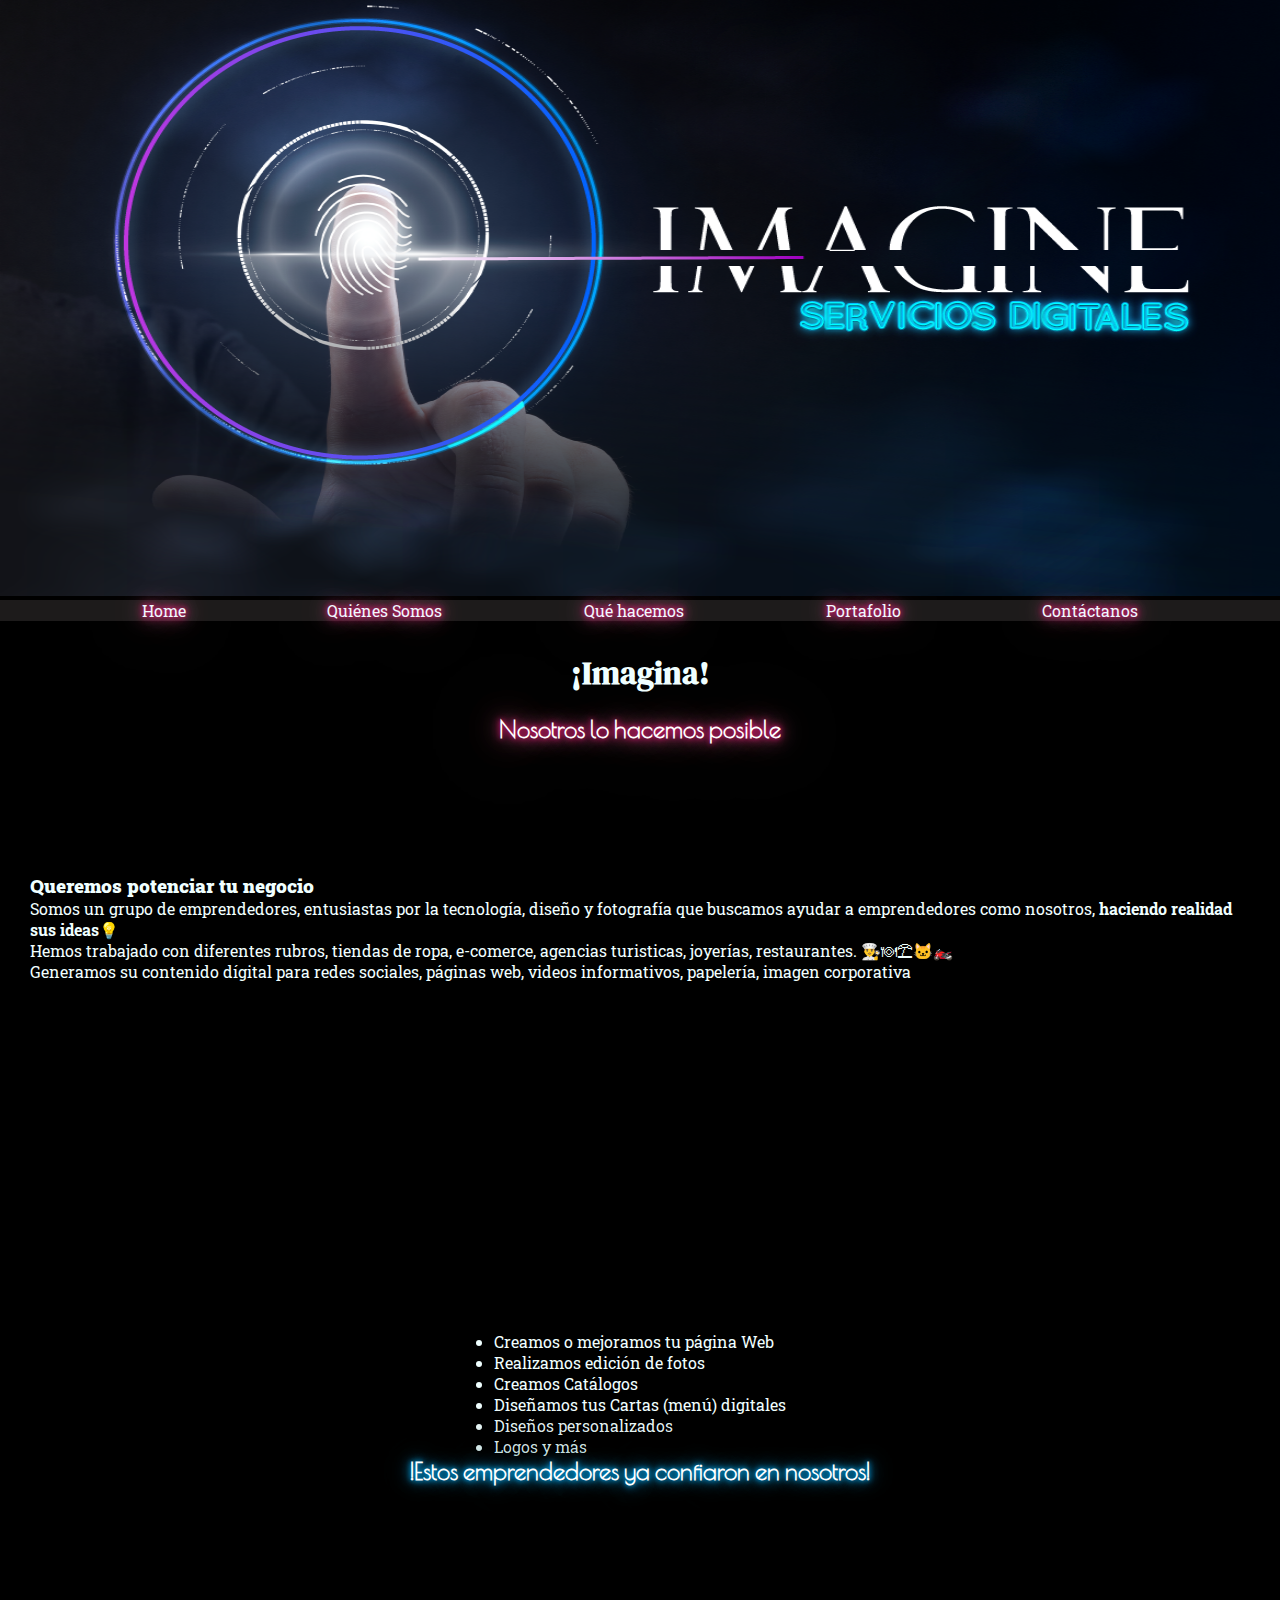
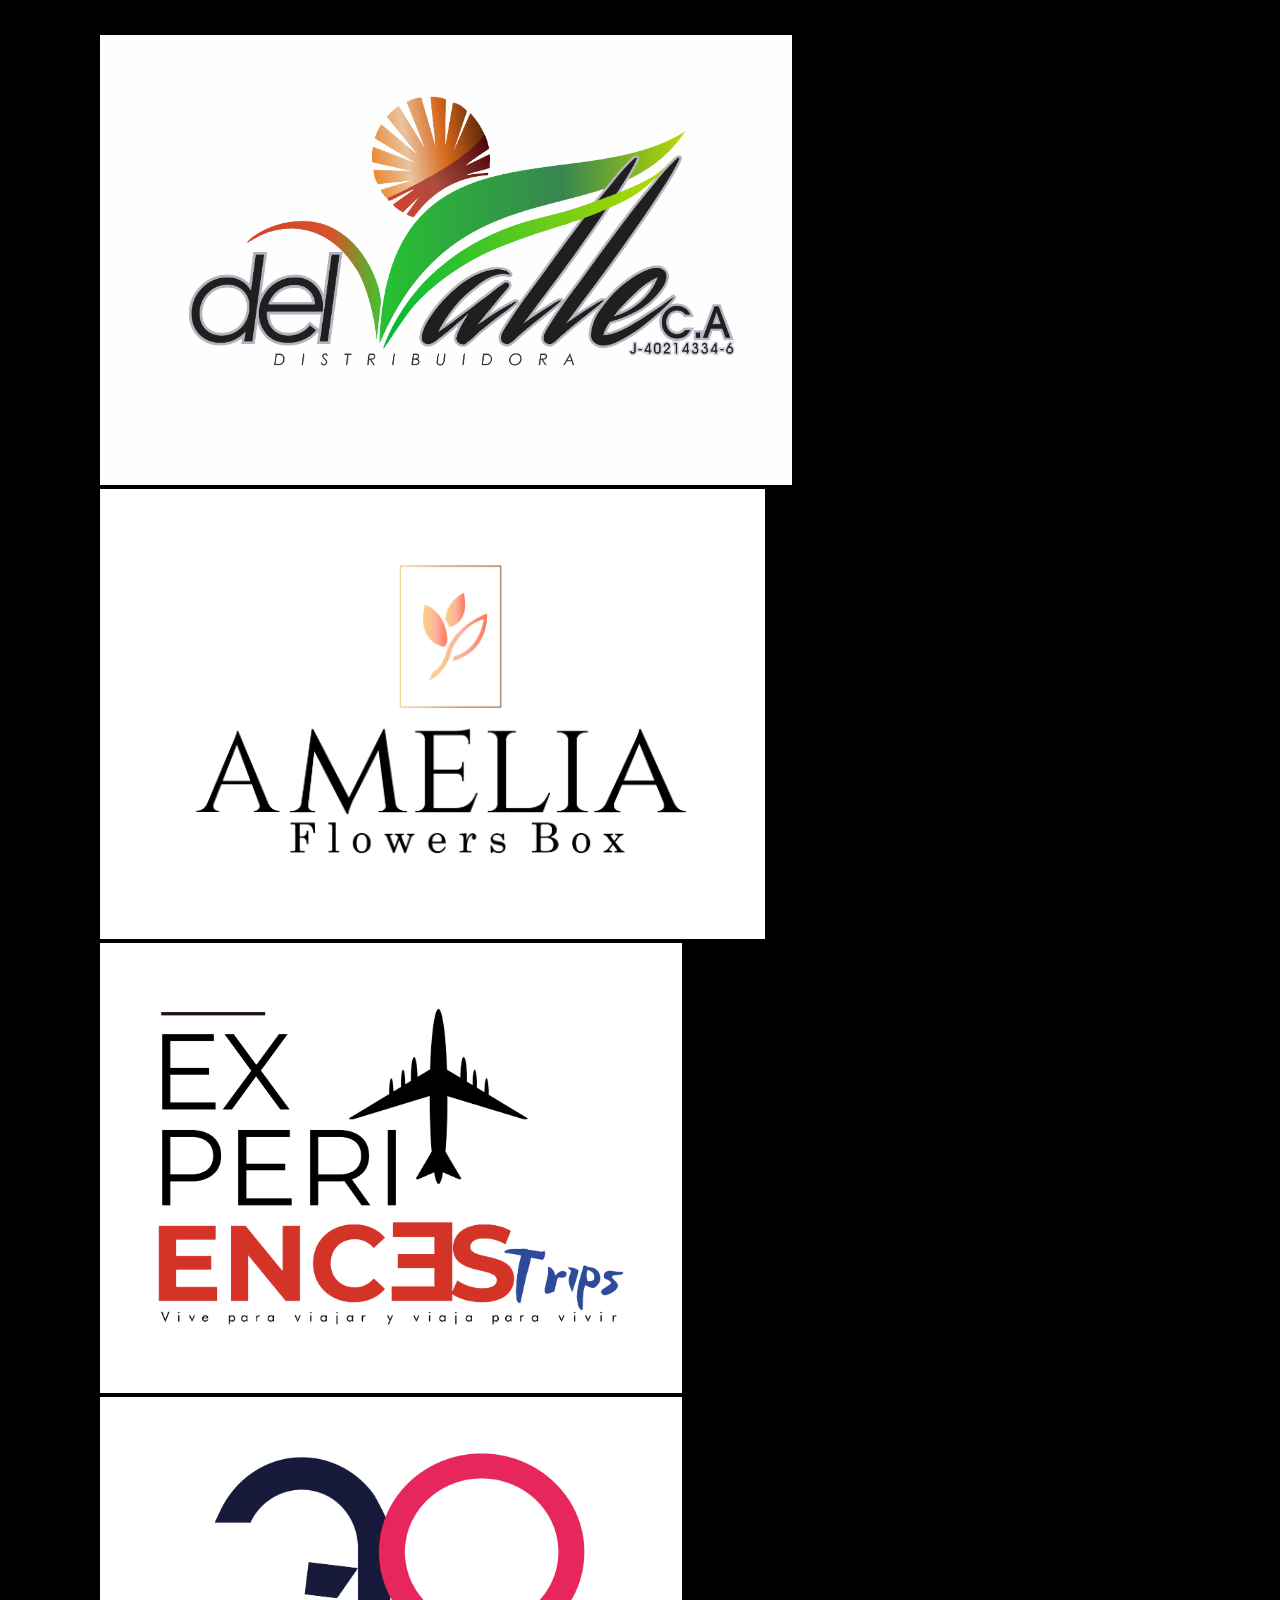
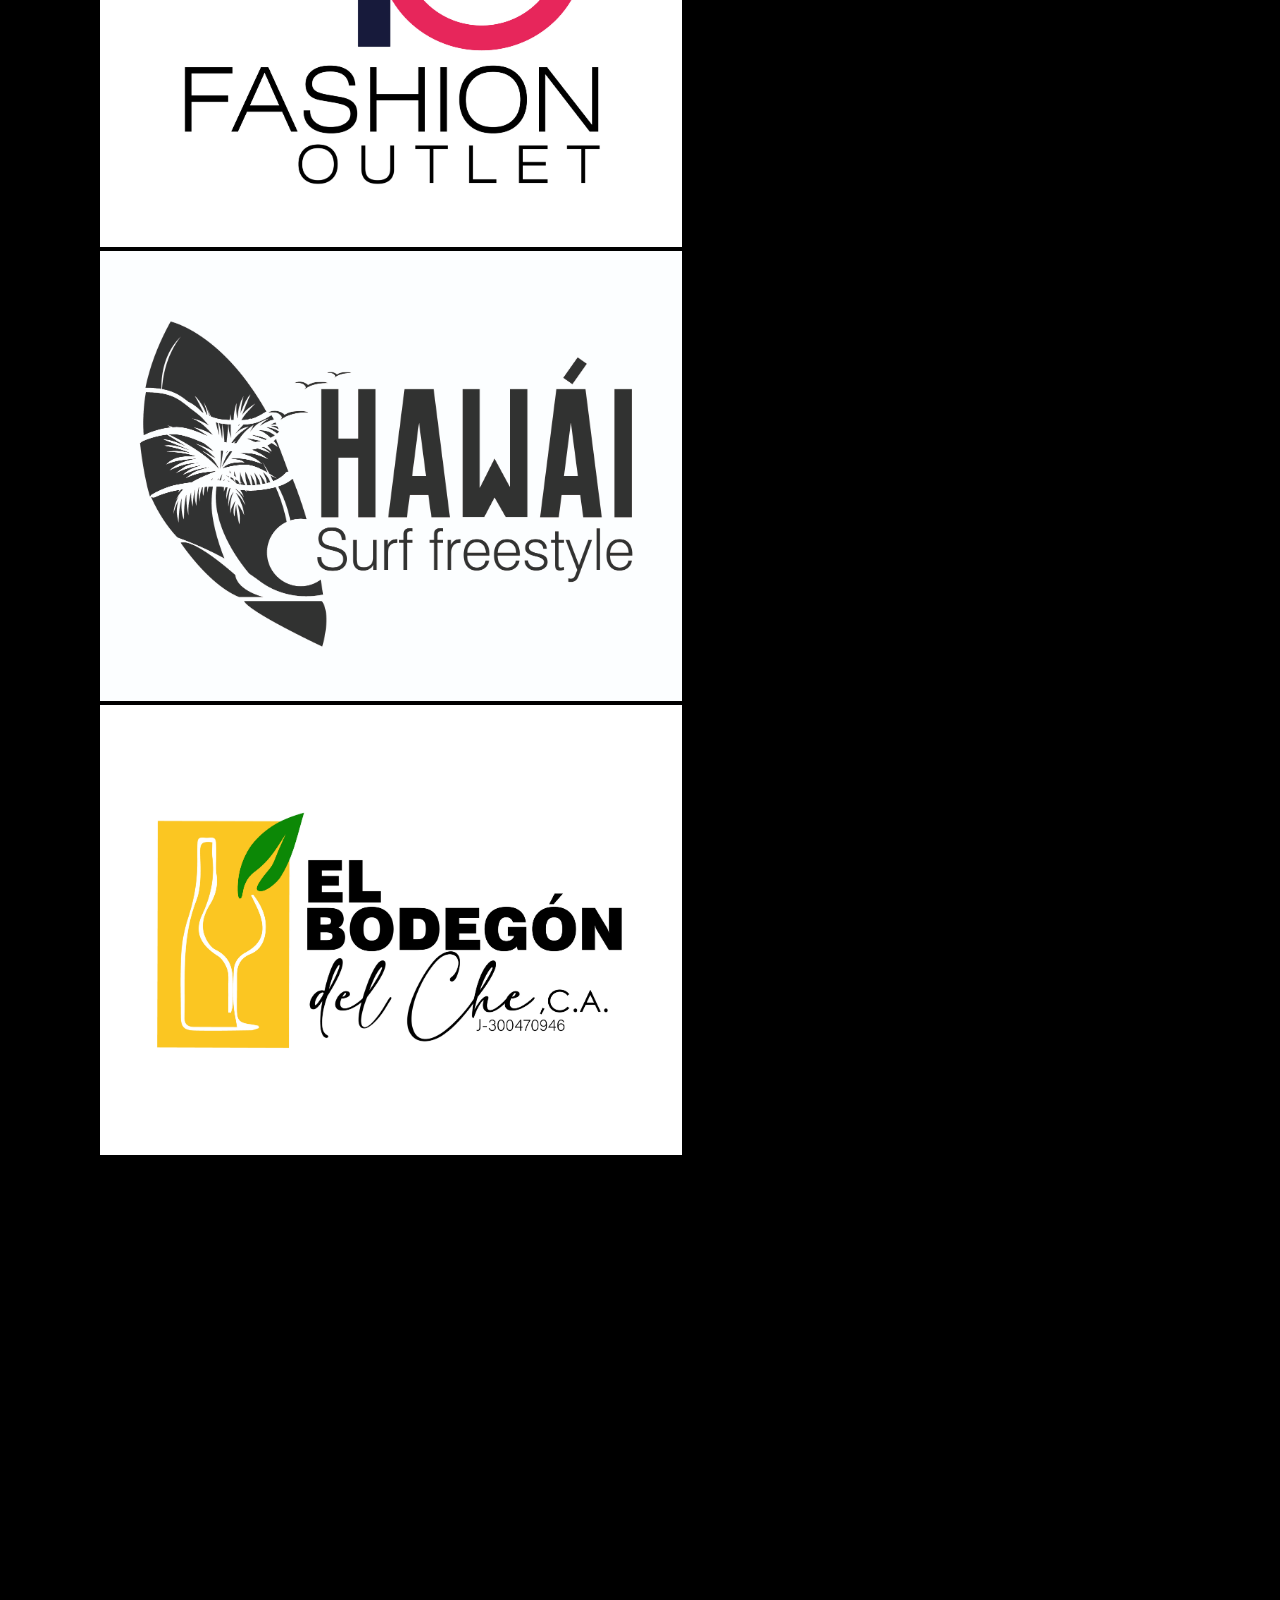
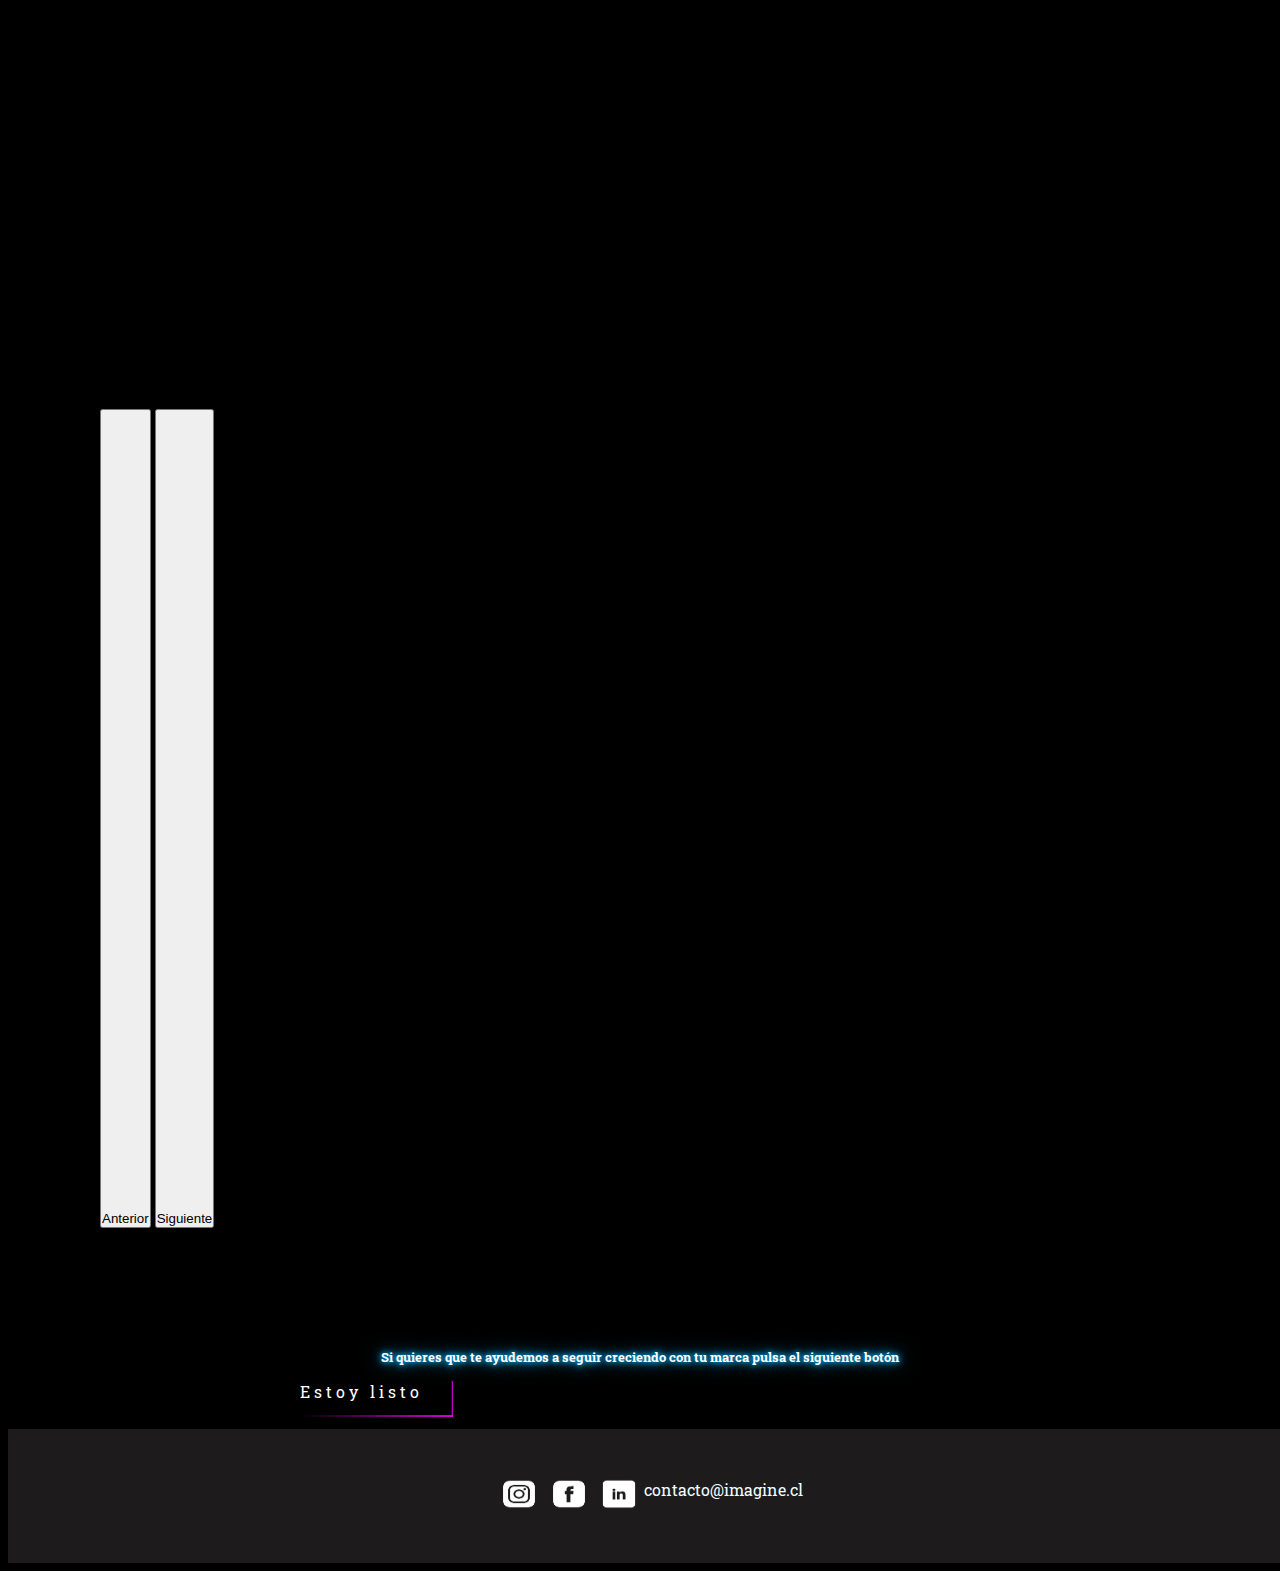
<file: index.html>
<!DOCTYPE html>
<html lang="en">
<head>
    <meta charset="UTF-8">
    <meta http-equiv="X-UA-Compatible" content="IE=edge">
    <meta name="viewport" content="width=device-width, initial-scale=1.0">
    <meta name="description" content=" Plataforma que ofrece servicios para creacion de contenido dígital,logos, publicaciones para redes sociales, videos, edicion de fotografías y más"/>
    <meta name="keywords" content="Servicios digitales, creación de contenidos, diseño web, creacion y edición de videos, creación de logos, publicidad, diseño gráfico, desarrollo web, emprendimiento, herramientas para emprendedores, redes sociales, freelancers,catálogos, edición de contenido, portafolio,"/>
    <title> Imagine Servicios Digitales</title>

    <link rel="preconnect" href="https://fonts.googleapis.com">
<link rel="preconnect" href="https://fonts.gstatic.com" crossorigin>
<link href="https://fonts.googleapis.com/css2?family=Roboto+Slab:wght@200&display=swap" rel="stylesheet">

<!-- CSS only -->
<link href="https://cdn.jsdelivr.net/npm/bootstrap@5.2.0-beta1/dist/css/bootstrap.min.css" rel="stylesheet" integrity="sha384-0evHe/X+R7YkIZDRvuzKMRqM+OrBnVFBL6DOitfPri4tjfHxaWutUpFmBp4vmVor" crossorigin="anonymous">
<script src="https://cdn.jsdelivr.net/npm/bootstrap@5.2.0-beta1/dist/js/bootstrap.bundle.min.js" integrity="sha384-pprn3073KE6tl6bjs2QrFaJGz5/SUsLqktiwsUTF55Jfv3qYSDhgCecCxMW52nD2" crossorigin="anonymous"></script>

<!--Segunda fuente NEUTON-->
<link href="https://fonts.googleapis.com/css2?family=Neuton:wght@300&family=Oswald:wght@300&family=Roboto+Slab:wght@200&display=swap" rel="stylesheet">
<link rel="stylesheet" href="./css/style.css">

<!--Tercera fuente SERIF DISPLAY-->
<link rel="preconnect" href="https://fonts.googleapis.com">
<link rel="preconnect" href="https://fonts.gstatic.com" crossorigin>
<link href="https://fonts.googleapis.com/css2?family=DM+Serif+Display&family=Neuton:wght@300&family=Oswald:wght@300&family=Roboto+Slab:wght@200&display=swap" rel="stylesheet">

<!--Cuarta fuente Poiret One-->
<link rel="preconnect" href="https://fonts.googleapis.com">
<link rel="preconnect" href="https://fonts.gstatic.com" crossorigin>
<link href="https://fonts.googleapis.com/css2?family=DM+Serif+Display&family=Neuton:wght@300&family=Oswald:wght@300&family=Poiret+One&family=Roboto+Slab:wght@200&display=swap" rel="stylesheet">
</head>
<body>
    <header>
        <img src="./imagenes/imagen6.png" alt="" width="100%" height=596px>
        </header>
        
    
    <nav class="menunav">
    <ul class="menu">
        <li><a href="index.html">Home</a></li>
        <li><a href="./pages/quienessomos.html">Quiénes Somos</a></li>
        <li><a href="./pages/quehacemos.html">Qué hacemos</a></li>
        <li><a href="./pages/portafolio.html">Portafolio</a></li>
        <li><a href="./pages/contactanos.html">Contáctanos</a></li>
        
    </ul>
</nav>

<div #titulo>
<h1>¡Imagina!</h1>
<h2>Nosotros lo hacemos posible</h2>
</div>    
    <section class="primeraseccion">

<div class="primerseccion">
   
    <h3><strong> Queremos potenciar tu negocio </strong></h3>
    <p>Somos un grupo de emprendedores, entusiastas por la tecnología, diseño y fotografía que buscamos ayudar a emprendedores como nosotros, <strong>haciendo realidad sus ideas💡</strong></p>
<p>Hemos trabajado con diferentes rubros, tiendas de ropa, e-comerce, agencias turisticas, joyerías, restaurantes. 👨‍🍳🍽⛱🐱‍🏍</p>
<p>Generamos su contenido dígital para redes sociales, páginas web, videos informativos, papelería, imagen corporativa</p>


</div>
</div>

<div class="hijo">
        <iframe class="video" width="560" height="315" src="https://www.youtube.com/embed/Y6dLHQwRd40" title="YouTube video player" frameborder="0" allow="accelerometer; autoplay; clipboard-write; encrypted-media; gyroscope; picture-in-picture" allowfullscreen></iframe>
      </div>

</section>



<div class="listaservicios">
    <ul>
    <li>Creamos o mejoramos tu página Web</li>
    <li>Realizamos edición de fotos</li>
    <li> Creamos Catálogos </li>
    <li> Diseñamos tus Cartas (menú) digitales</li>
    <li>Diseños personalizados</li>
    <li>Logos y más</li>
</ul>
</div>
 
<h2 class="neon">!Estos emprendedores ya confiaron en nosotros!</h2>


</div>

</nav>

<div class="contenedorcarrusel">
    <div id="carouselExampleControls" class="carousel slide" data-bs-ride="carousel">
        <div class="carousel-inner">
          <div class="carousel-item active">
            <img src="imagenes/delvalle.jpg"  with=400px height=450px class="d-block w-100" alt="...">
          </div>
          <div class="carousel-item">
            <img src="imagenes/amelia.jpg" with=400px height=450px class="d-block w-100" alt="...">
          </div>
          <div class="carousel-item">
            <img src="imagenes/experiencestrips.jpg"with=400px height=450px  class="d-block w-100" alt="...">
          </div>
          <div class="carousel-item">
            <img src="imagenes/fashionoutlet.jpg" with=400px height=450px class="d-block w-100" alt="...">
          </div>
          <div class="carousel-item">
            <img src="imagenes/hawai.jpg"with=400px height=450px  class="d-block w-100" alt="...">
          </div>
          <div class="carousel-item">
            <img src="imagenes/bodegondelche.jpg" with=400px height=450px class="d-block w-100" alt="...">
          </div>
        </div>
        
        </div>
        <button class="carousel-control-prev" type="button" data-bs-target="#carouselExampleControls" data-bs-slide="prev">
          <span class="carousel-control-prev-icon" aria-hidden="true"></span>
          <span class="visually-hidden">Anterior</span>
        </button>
        <button class="carousel-control-next" type="button" data-bs-target="#carouselExampleControls" data-bs-slide="next">
          <span class="carousel-control-next-icon" aria-hidden="true"></span>
          <span class="visually-hidden">Siguiente</span>
        </button>
      </div>

      <h5 class="neon">Si quieres que te ayudemos a seguir creciendo con tu marca pulsa el siguiente botón</h5>
    
      <div class="contenedorboton">
        <a href="./pages/contactanos.html" class="btn-neon">
        <span id="span1"></span>
        <span id="span2"></span>
        <span id="span3"></span>
        <span id="span4"></span>
        Estoy listo
    </a>
    </div>
    </div>

<footer class="pie">
    <div class="hijopie">
        <a href="http://instagram.com">  <img  src="imagenes/logoinsta.png" width="50px" height="30px" alt="" target="blank"></a>
        <a href="http://facebook.com">  <img  src="imagenes/logoface.png" width="50px" height="30px" alt=""></a>
        <a href="http://linkedin.com">  <img  src="imagenes/logolkdin.png" width="50px" height="30px" alt=""></a>  
    <p>contacto@imagine.cl</p>
    </div>
</footer>
<!-- JavaScript Bundle with Popper -->
<script src="https://cdn.jsdelivr.net/npm/bootstrap@5.2.0-beta1/dist/js/bootstrap.bundle.min.js" integrity="sha384-pprn3073KE6tl6bjs2QrFaJGz5/SUsLqktiwsUTF55Jfv3qYSDhgCecCxMW52nD2" crossorigin="anonymous"></script>
</body>
</html>
</file>
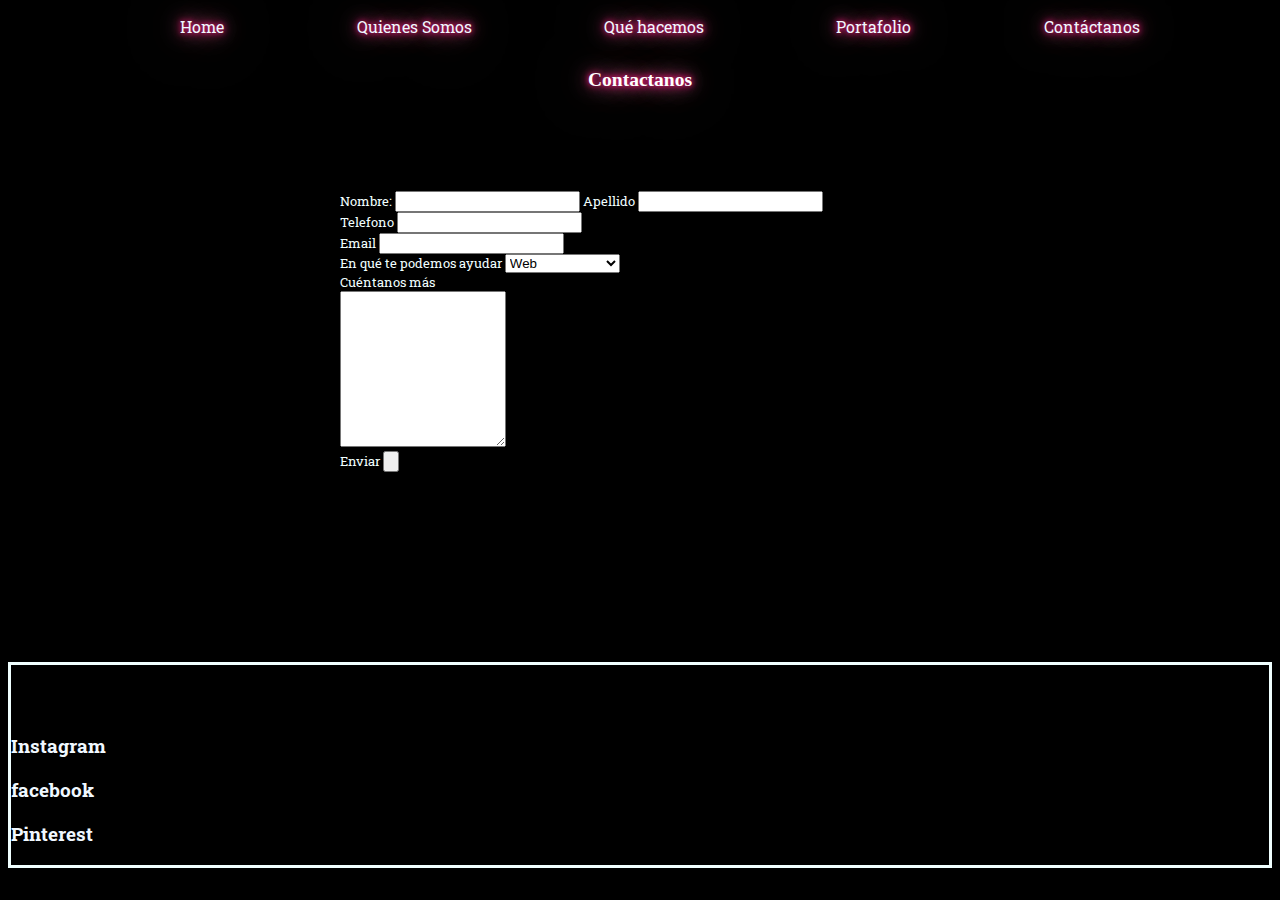
<file: contactanos.html>
<!DOCTYPE html>
<html lang="en">
<head>
    <meta charset="UTF-8">
    <meta http-equiv="X-UA-Compatible" content="IE=edge">
    <meta name="viewport" content="width=device-width, initial-scale=1.0">
    <title>Contactanos</title>
    <link rel="preconnect" href="https://fonts.googleapis.com">
<link rel="preconnect" href="https://fonts.gstatic.com" crossorigin>
<link href="https://fonts.googleapis.com/css2?family=Roboto+Slab:wght@200&display=swap" rel="stylesheet">
<link rel="stylesheet" href="style.css">  
<ul class="menu">
    <li><a href="index.html">Home</a></li>
        <li><a href="quienessomos.html">Quienes Somos</a></li>
        <li><a href="quehacemos.html">Qué hacemos</a></li>
        <li><a href="portafolio.html">Portafolio</a></li>
        <li><a href="contactanos.html">Contáctanos</a></li>
    </ul>
</head>
<body>
   <div class="contenedorformulario">
    <form action="#">
        <h2>Contactanos</h2>
        <label for="nombre">Nombre:</label>
        <input type="text" name="nombre">
        <label for="apellido">Apellido</label>
        <input type="text" name="apellido">
        <br>
        <label for="telefono">Telefono</label>
        <input type="numero" name="numero" id="">
        <br>
        <label for="correo">Email</label>
        <input type="email" name="email" id="">
        <br>
        <label for="nombre">En qué te podemos ayudar</label>
        <select name="color" id="color">
            <option value="r">Web</option>
            <option value="a">Diseño</option>
            <option value="v">Redes Sociales</option>
          </select>
          <br>
          <label for="Descripcion">Cuéntanos más</label>
          <br>
          <textarea name="areadetexto" id="" cols="30" rows="10"></textarea>
          <br>
          <label for="Enviar">Enviar</label>
<input type="submit" value="">
    </form>
</div>

<footer>
    <div>
        <h3><a href="https://www.instagram.com/">Instagram</a></h3>
        <h3><a href="https://www.facebook.com/">facebook</a></h3>
        <h3><a href="https://www.pinterest.com/">Pinterest</a></h3>
        
    </div>
</body>
</html>
</file>
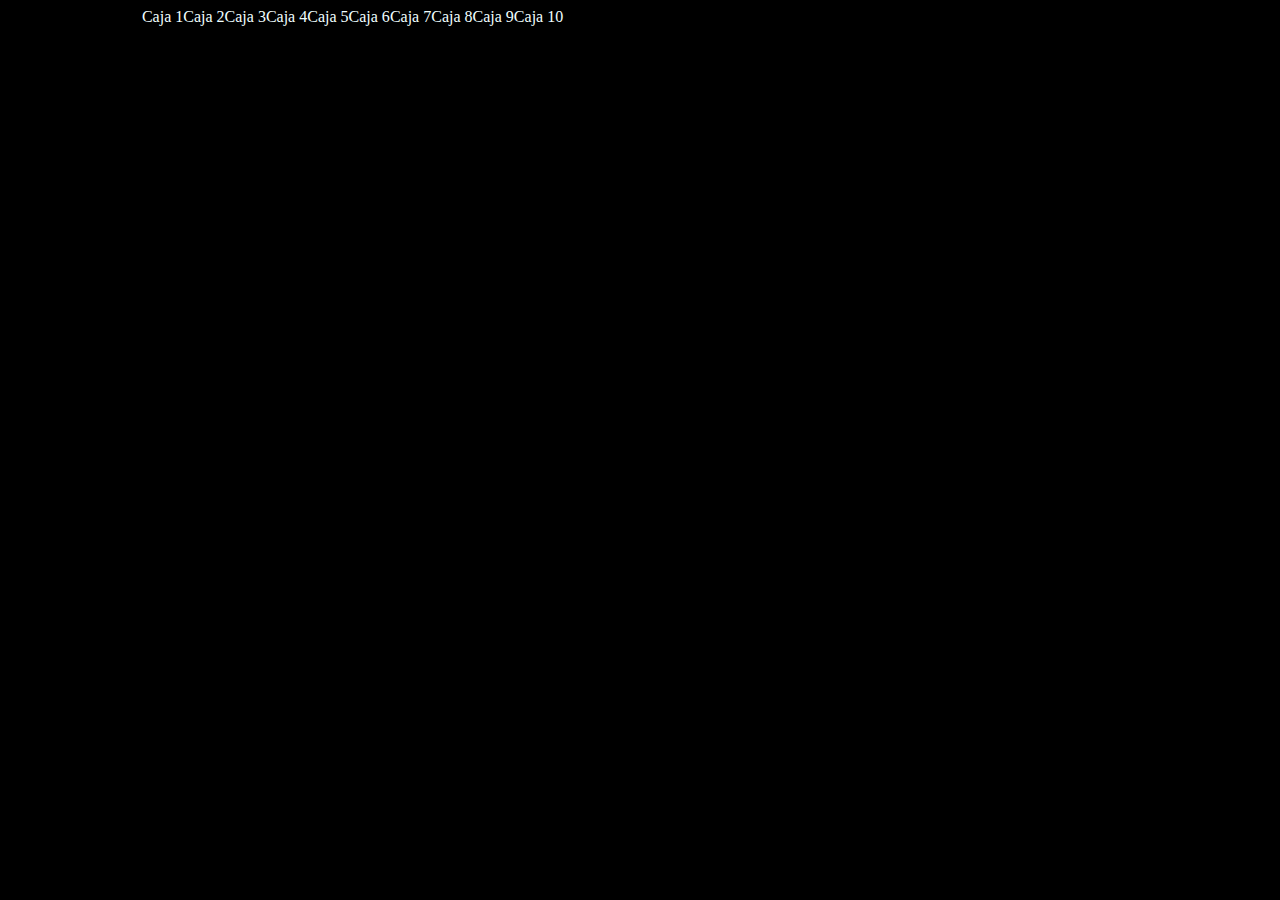
<file: practica.html>
<!DOCTYPE html>
<html lang="en">
<head>
    <meta charset="UTF-8">
    <meta http-equiv="X-UA-Compatible" content="IE=edge">
    <meta name="viewport" content="width=device-width, initial-scale=1.0">
    <title>Practica</title>
    <link rel="stylesheet" href="style.css">
</head>
<body>
    <section class="grid">
        
        <div class="caja">Caja 1</div>
        <div  class="caja">Caja 2</div>
        <div  class="caja">Caja 3</div>
        <div  class="caja">Caja 4</div>
        <div  class="caja">Caja 5</div>
        <div  class="caja">Caja 6</div>
        <div  class="caja">Caja 7</div>
        <div  class="caja">Caja 8</div>
        <div  class="caja">Caja 9</div>
        <div  class="caja">Caja 10</div>
        
    </section>
    
</body>
</html>
</file>
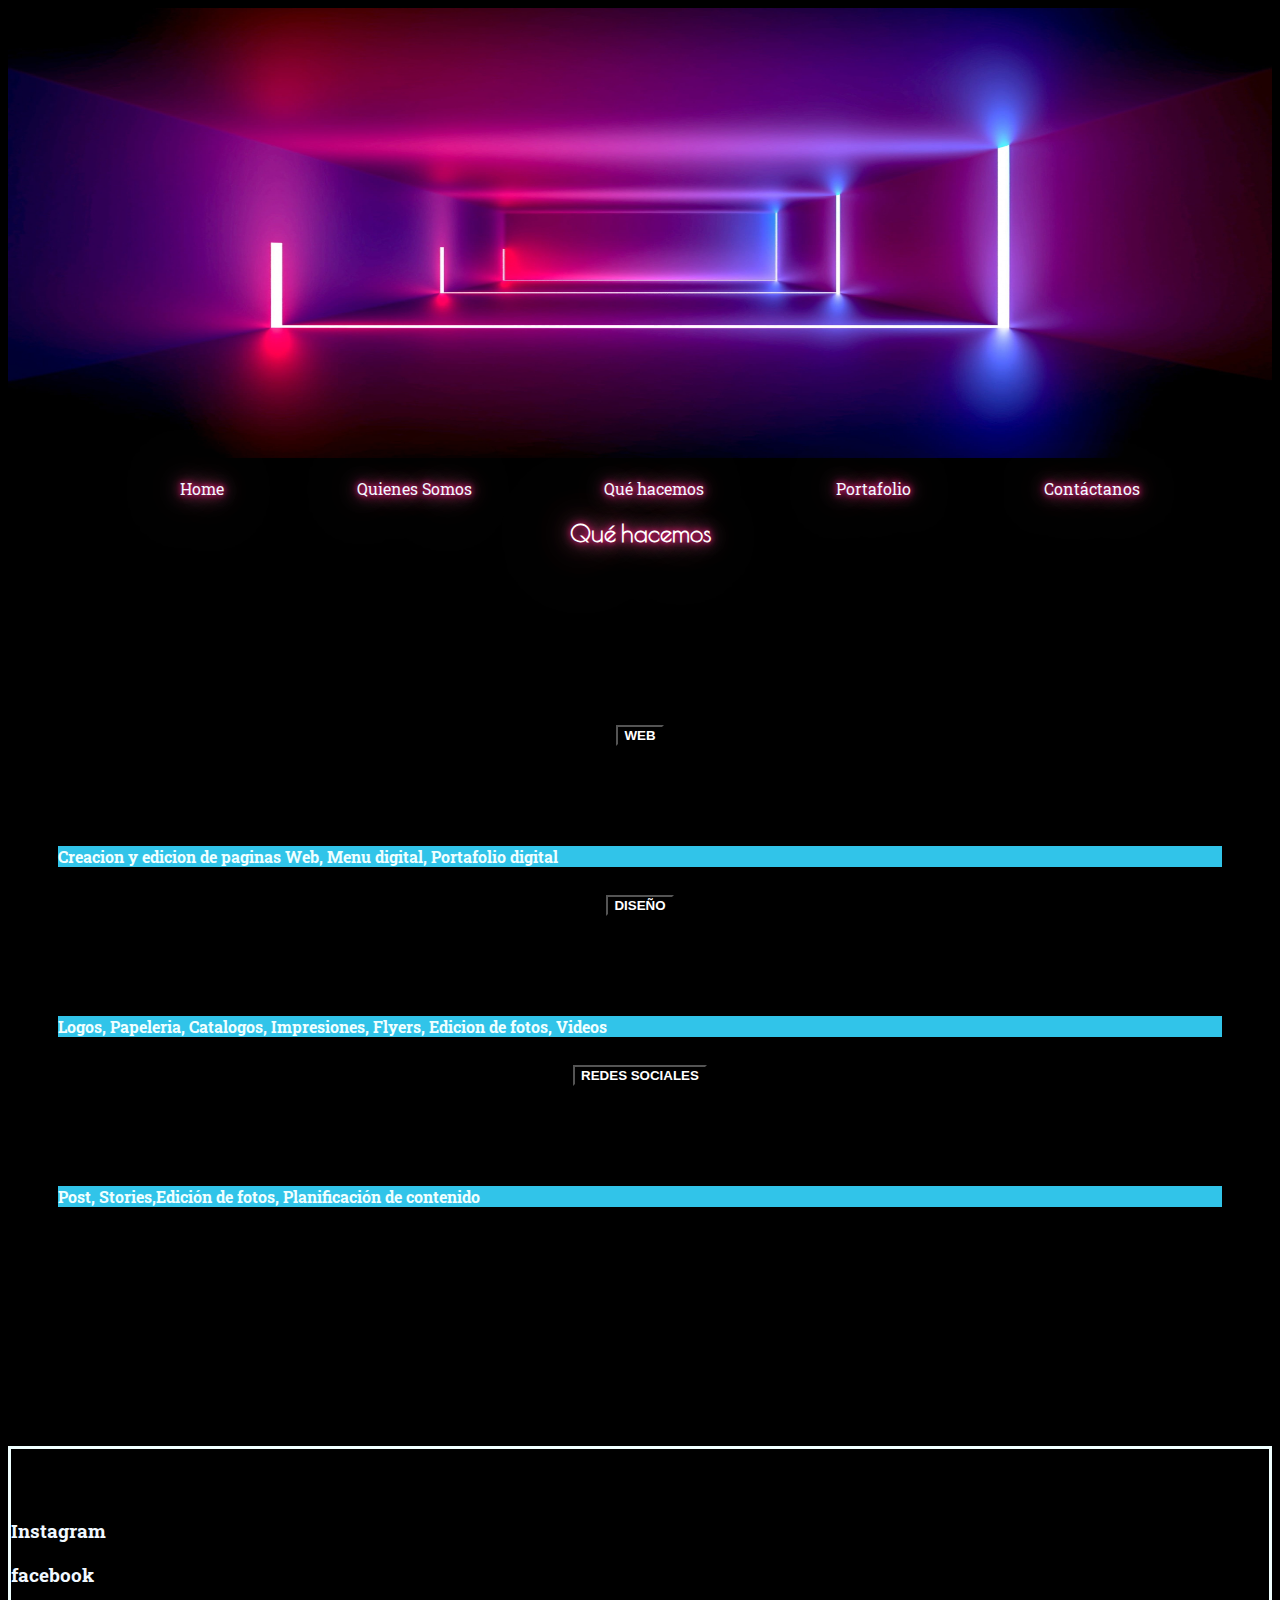
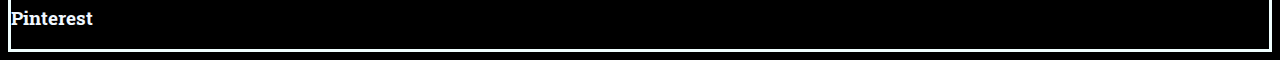
<file: quehacemos.html>
<!DOCTYPE html>
<html lang="en">
<head>
  <meta charset="UTF-8">
  <meta http-equiv="X-UA-Compatible" content="IE=edge">
  <meta name="viewport" content="width=device-width, initial-scale=1.0">
  <title>Home</title>
  <link rel="preconnect" href="https://fonts.googleapis.com">
<link rel="preconnect" href="https://fonts.gstatic.com" crossorigin>
<link href="https://fonts.googleapis.com/css2?family=Roboto+Slab:wght@200&display=swap" rel="stylesheet">
<!-- CSS only -->
<link href="https://cdn.jsdelivr.net/npm/bootstrap@5.2.0-beta1/dist/css/bootstrap.min.css" rel="stylesheet" integrity="sha384-0evHe/X+R7YkIZDRvuzKMRqM+OrBnVFBL6DOitfPri4tjfHxaWutUpFmBp4vmVor" crossorigin="anonymous">
<script src="https://cdn.jsdelivr.net/npm/bootstrap@5.2.0-beta1/dist/js/bootstrap.bundle.min.js" integrity="sha384-pprn3073KE6tl6bjs2QrFaJGz5/SUsLqktiwsUTF55Jfv3qYSDhgCecCxMW52nD2" crossorigin="anonymous"></script>
<!--Segunda fuente NEUTON-->
<link href="https://fonts.googleapis.com/css2?family=Neuton:wght@300&family=Oswald:wght@300&family=Roboto+Slab:wght@200&display=swap" rel="stylesheet">
<link rel="stylesheet" href="style.css">
<!--Tercera fuente SERIF DISPLAY-->
<link rel="preconnect" href="https://fonts.googleapis.com">
<link rel="preconnect" href="https://fonts.gstatic.com" crossorigin>
<link href="https://fonts.googleapis.com/css2?family=DM+Serif+Display&family=Neuton:wght@300&family=Oswald:wght@300&family=Roboto+Slab:wght@200&display=swap" rel="stylesheet">
<!--Cuarta fuente Poiret One-->
<link rel="preconnect" href="https://fonts.googleapis.com">
<link rel="preconnect" href="https://fonts.gstatic.com" crossorigin>
<link href="https://fonts.googleapis.com/css2?family=DM+Serif+Display&family=Neuton:wght@300&family=Oswald:wght@300&family=Poiret+One&family=Roboto+Slab:wght@200&display=swap" rel="stylesheet">
<body>
  <header>
    <img src="imagenes/imagen6.jpg" alt="" width="100%" height=450px>
    </header>
  <ul class="menu">
    <li><a href="index.html">Home</a></li>
    <li><a href="quienessomos.html">Quienes Somos</a></li>
    <li><a href="quehacemos.html">Qué hacemos</a></li>
    <li><a href="portafolio.html">Portafolio</a></li>
    <li><a href="contactanos.html">Contáctanos</a></li>
</ul>
<h2>Qué hacemos</h2>
      <div class="accordion" id="accordionExample">

        <div class="accordion-item">
          <h2 class="accordion-header" id="headingOne">
            <button class="accordion-button" type="button" data-bs-toggle="collapse" data-bs-target="#collapseOne" aria-expanded="true" aria-controls="collapseOne">
              <strong>WEB</strong>
            </button>
          </h2>
          <div id="collapseOne" class="accordion-collapse collapse show" aria-labelledby="headingOne" data-bs-parent="#accordionExample">
            <div class="accordion-body">
              <strong>Creacion y edicion de paginas Web, Menu digital, Portafolio digital</strong> 
            </div>
          </div>
        </div>
        <div class="accordion-item">
          <h2 class="accordion-header" id="headingTwo">
            <button class="accordion-button collapsed" type="button" data-bs-toggle="collapse" data-bs-target="#collapseTwo" aria-expanded="false" aria-controls="collapseTwo">
              <strong>DISEÑO</strong>
            </button>
          </h2>
          <div id="collapseTwo" class="accordion-collapse collapse" aria-labelledby="headingTwo" data-bs-parent="#accordionExample">
            <div class="accordion-body">
              <strong>Logos, Papeleria, Catalogos, Impresiones, Flyers, Edicion de fotos, Videos</strong> 
            </div>
          </div>
        </div>
        <div class="accordion-item">
          <h2 class="accordion-header" id="headingThree">
            <button class="accordion-button collapsed" type="button" data-bs-toggle="collapse" data-bs-target="#collapseThree" aria-expanded="false" aria-controls="collapseThree">
              <strong>REDES SOCIALES</strong>
            </button>
          </h2>
          <div id="collapseThree" class="accordion-collapse collapse" aria-labelledby="headingThree" data-bs-parent="#accordionExample">
            <div class="accordion-body">
              <strong>Post, Stories,Edición de fotos, Planificación de contenido</strong> 
            </div>
          </div>
        </div>
      </div>
      

      <footer class="pie">
        <div>
            <h3><a href="https://www.instagram.com/">Instagram</a></h3>
            <h3><a href="https://www.facebook.com/">facebook</a></h3>
            <h3><a href="https://www.pinterest.com/">Pinterest</a></h3>
            
        </div>
    </footer>
        <!-- JavaScript Bundle with Popper -->
<script src="https://cdn.jsdelivr.net/npm/bootstrap@5.2.0-beta1/dist/js/bootstrap.bundle.min.js" integrity="sha384-pprn3073KE6tl6bjs2QrFaJGz5/SUsLqktiwsUTF55Jfv3qYSDhgCecCxMW52nD2" crossorigin="anonymous"></script>
</body>
</html>
</file>
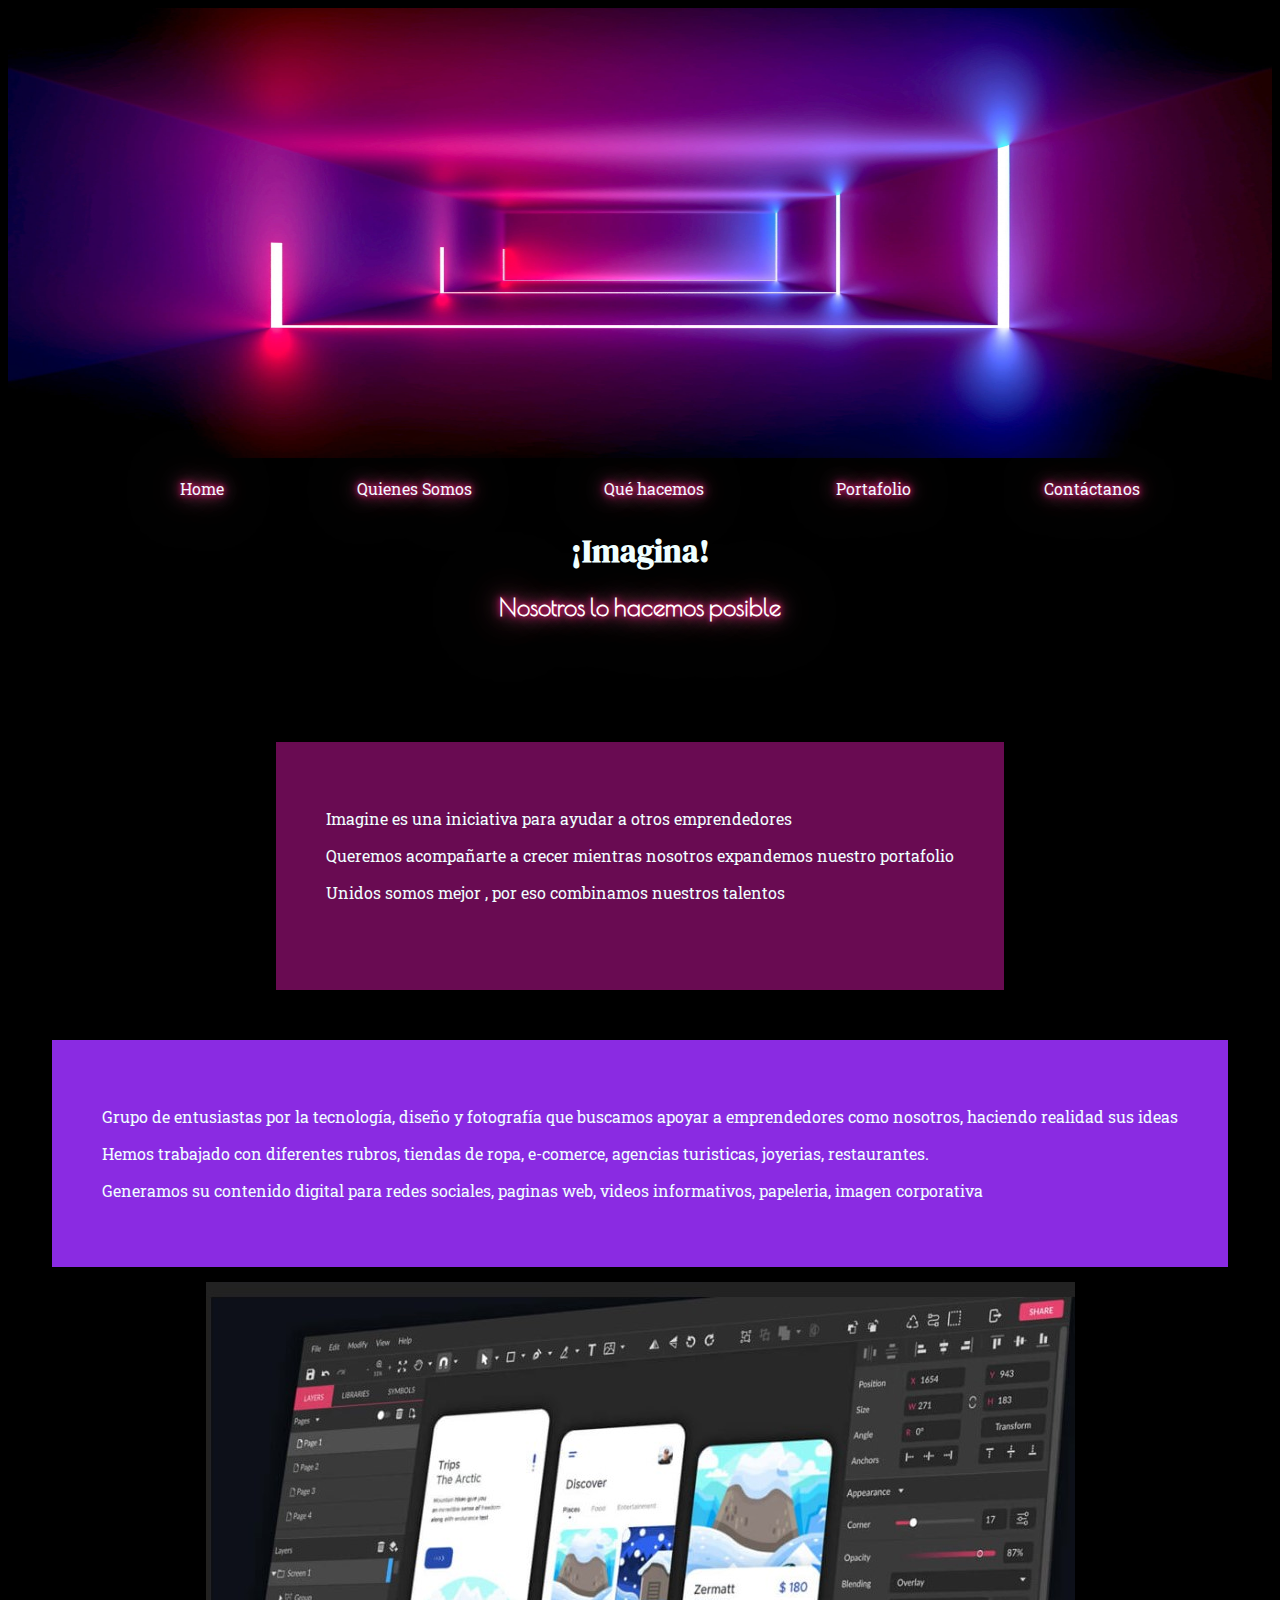
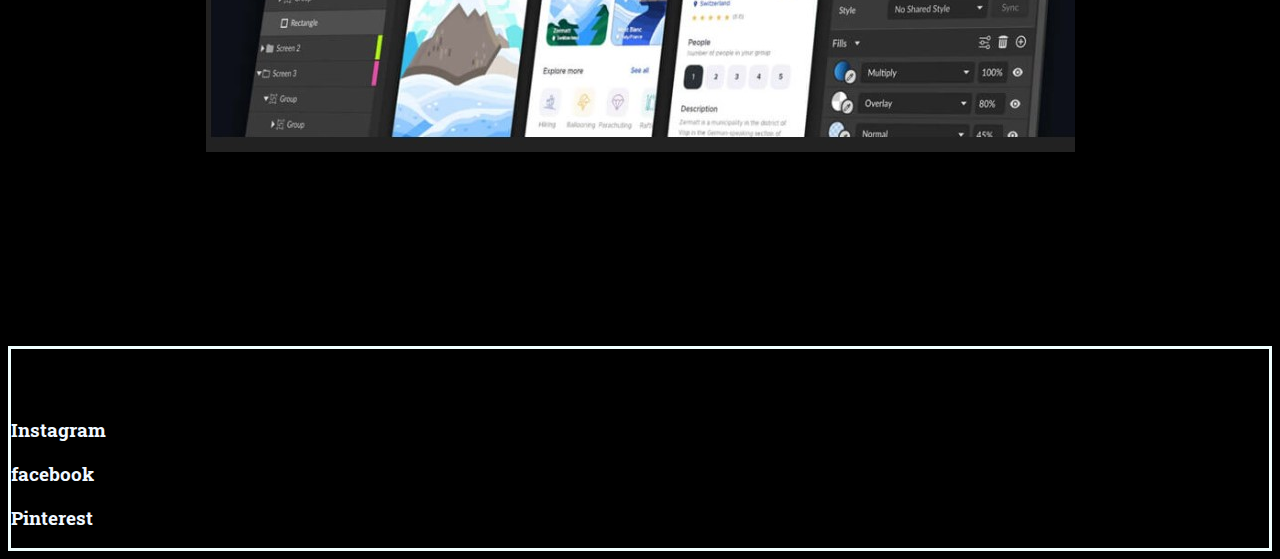
<file: quienessomos.html>
<!DOCTYPE html>
<html lang="en">
<head>
    <meta charset="UTF-8">
    <meta http-equiv="X-UA-Compatible" content="IE=edge">
    <meta name="viewport" content="width=device-width, initial-scale=1.0">
    <title>Home</title>
    <link rel="preconnect" href="https://fonts.googleapis.com">
<link rel="preconnect" href="https://fonts.gstatic.com" crossorigin>
<link href="https://fonts.googleapis.com/css2?family=Roboto+Slab:wght@200&display=swap" rel="stylesheet">
<!-- CSS only -->
<link href="https://cdn.jsdelivr.net/npm/bootstrap@5.2.0-beta1/dist/css/bootstrap.min.css" rel="stylesheet" integrity="sha384-0evHe/X+R7YkIZDRvuzKMRqM+OrBnVFBL6DOitfPri4tjfHxaWutUpFmBp4vmVor" crossorigin="anonymous">
<script src="https://cdn.jsdelivr.net/npm/bootstrap@5.2.0-beta1/dist/js/bootstrap.bundle.min.js" integrity="sha384-pprn3073KE6tl6bjs2QrFaJGz5/SUsLqktiwsUTF55Jfv3qYSDhgCecCxMW52nD2" crossorigin="anonymous"></script>
<!--Segunda fuente NEUTON-->
<link href="https://fonts.googleapis.com/css2?family=Neuton:wght@300&family=Oswald:wght@300&family=Roboto+Slab:wght@200&display=swap" rel="stylesheet">
<link rel="stylesheet" href="style.css">
<!--Tercera fuente SERIF DISPLAY-->
<link rel="preconnect" href="https://fonts.googleapis.com">
<link rel="preconnect" href="https://fonts.gstatic.com" crossorigin>
<link href="https://fonts.googleapis.com/css2?family=DM+Serif+Display&family=Neuton:wght@300&family=Oswald:wght@300&family=Roboto+Slab:wght@200&display=swap" rel="stylesheet">
<!--Cuarta fuente Poiret One-->
<link rel="preconnect" href="https://fonts.googleapis.com">
<link rel="preconnect" href="https://fonts.gstatic.com" crossorigin>
<link href="https://fonts.googleapis.com/css2?family=DM+Serif+Display&family=Neuton:wght@300&family=Oswald:wght@300&family=Poiret+One&family=Roboto+Slab:wght@200&display=swap" rel="stylesheet">
<body>
    <header>
        <img src="imagenes/imagen6.jpg" alt="" width="100%" height=450px>
        </header>
    <ul class="menu">
        <li><a href="index.html">Home</a></li>
        <li><a href="quienessomos.html">Quienes Somos</a></li>
        <li><a href="quehacemos.html">Qué hacemos</a></li>
        <li><a href="portafolio.html">Portafolio</a></li>
        <li><a href="contactanos.html">Contáctanos</a></li>
    </ul>
    <div #titulo>
        <h1>¡Imagina!</h1>
        <h2>Nosotros lo hacemos posible</h2>

<br>
<div class="contenedor2">

<div class="quienesomos1">
<p>Imagine es una iniciativa  para ayudar a otros emprendedores</p>
<p>Queremos acompañarte a crecer mientras nosotros expandemos nuestro portafolio</p>
<p>Unidos somos mejor , por eso combinamos nuestros talentos</p>
<br>
</div>

<div class="quienesomos2">
<p>Grupo de entusiastas por la tecnología, diseño y fotografía que buscamos apoyar a emprendedores como nosotros, haciendo realidad sus ideas</p>
<p>Hemos trabajado con diferentes rubros, tiendas de ropa, e-comerce, agencias turisticas, joyerias, restaurantes.</p>
<p>Generamos su contenido digital para redes sociales, paginas web, videos informativos, papeleria, imagen corporativa</p>
</div>

</div>

<div class="contenedorimagen">
    
    <div class="contenedorquehacemos">
        <img class="imagen4"src="imagenes/imagen4.jpg" alt="">
    </div>
</div>

<footer>
    <div>
        <h3><a href="https://www.instagram.com/">Instagram</a></h3>
        <h3><a href="https://www.facebook.com/">facebook</a></h3>
        <h3><a href="https://www.pinterest.com/">Pinterest</a></h3>
        
    </div>
</footer>
<!-- JavaScript Bundle with Popper -->
<script src="https://cdn.jsdelivr.net/npm/bootstrap@5.2.0-beta1/dist/js/bootstrap.bundle.min.js" integrity="sha384-pprn3073KE6tl6bjs2QrFaJGz5/SUsLqktiwsUTF55Jfv3qYSDhgCecCxMW52nD2" crossorigin="anonymous"></script>
</body>

</html>
</file>
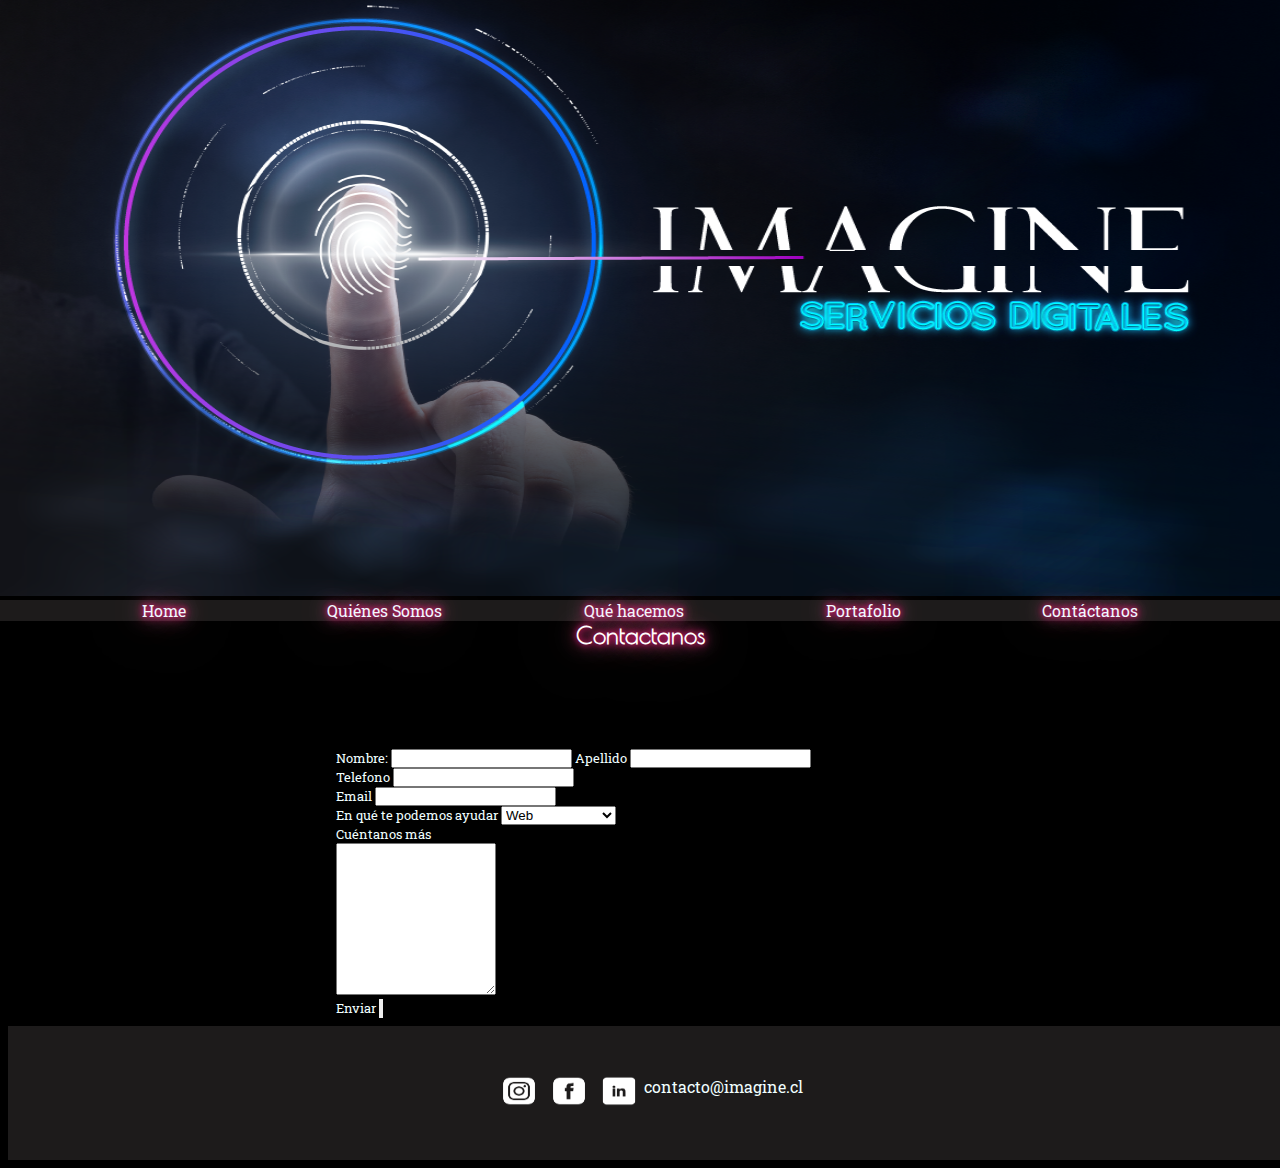
<file: pages/contactanos.html>
<!DOCTYPE html>
<html lang="en">
<head>
    <meta charset="UTF-8">
    <meta http-equiv="X-UA-Compatible" content="IE=edge">
    <meta name="viewport" content="width=device-width, initial-scale=1.0">
    <meta name="description" content=" Plataforma que ofrece servicios para creacion de contenido dígital,logos, publicaciones para redes sociales, videos, edicion de fotografías y más"/>
    <meta name="keywords" content="Servicios digitales, creación de contenidos, diseño web, creacion y edición de videos, creación de logos, publicidad, diseño gráfico, desarrollo web, emprendimiento, herramientas para emprendedores, redes sociales, freelancers,catálogos, edición de contenido, portafolio,"/>
    <title>Contáctanos - Imagine Servicios Digitales </title>

    <link rel="preconnect" href="https://fonts.googleapis.com">
<link rel="preconnect" href="https://fonts.gstatic.com" crossorigin>
<link href="https://fonts.googleapis.com/css2?family=Roboto+Slab:wght@200&display=swap" rel="stylesheet">
<!-- CSS only -->
<link href="https://cdn.jsdelivr.net/npm/bootstrap@5.2.0-beta1/dist/css/bootstrap.min.css" rel="stylesheet" integrity="sha384-0evHe/X+R7YkIZDRvuzKMRqM+OrBnVFBL6DOitfPri4tjfHxaWutUpFmBp4vmVor" crossorigin="anonymous">
<script src="https://cdn.jsdelivr.net/npm/bootstrap@5.2.0-beta1/dist/js/bootstrap.bundle.min.js" integrity="sha384-pprn3073KE6tl6bjs2QrFaJGz5/SUsLqktiwsUTF55Jfv3qYSDhgCecCxMW52nD2" crossorigin="anonymous"></script>
<!--Segunda fuente NEUTON-->
<link href="https://fonts.googleapis.com/css2?family=Neuton:wght@300&family=Oswald:wght@300&family=Roboto+Slab:wght@200&display=swap" rel="stylesheet">
<link rel="stylesheet" href="../css/style.css">
<!--Tercera fuente SERIF DISPLAY-->
<link rel="preconnect" href="https://fonts.googleapis.com">
<link rel="preconnect" href="https://fonts.gstatic.com" crossorigin>
<link href="https://fonts.googleapis.com/css2?family=DM+Serif+Display&family=Neuton:wght@300&family=Oswald:wght@300&family=Roboto+Slab:wght@200&display=swap" rel="stylesheet">
<!--Cuarta fuente Poiret One-->
<link rel="preconnect" href="https://fonts.googleapis.com">
<link rel="preconnect" href="https://fonts.gstatic.com" crossorigin>
<link href="https://fonts.googleapis.com/css2?family=DM+Serif+Display&family=Neuton:wght@300&family=Oswald:wght@300&family=Poiret+One&family=Roboto+Slab:wght@200&display=swap" rel="stylesheet">
</head>
<body>
    <header>
        <img src="../imagenes/imagen6.png" alt="" width="100%" height=596px>
        </header>
        
    <nav class="menunav">
        <ul class="menu">
            <li><a href="../index.html">Home</a></li>
            <li><a href="quienessomos.html">Quiénes Somos</a></li>
            <li><a href="quehacemos.html">Qué hacemos</a></li>
            <li><a href="portafolio.html">Portafolio</a></li>
            <li><a href="contactanos.html">Contáctanos</a></li>
            
        </ul>
    </nav>
    <h2>Contactanos</h2>
   <div class="contenedorformulario">
    <form action="#">
     
        <label for="nombre">Nombre:</label>
        <input type="text" name="nombre">
        <label for="apellido">Apellido</label>
        <input type="text" name="apellido">
        <br>
        <label for="telefono">Telefono</label>
        <input type="numero" name="numero" id="">
        <br>
        <label for="correo">Email</label>
        <input type="email" name="email" id="">
        <br>
        <label for="nombre">En qué te podemos ayudar</label>
        <select name="color" id="color">
            <option value="r">Web</option>
            <option value="a">Diseño</option>
            <option value="v">Redes Sociales</option>
          </select>
          <br>
          <label for="Descripcion">Cuéntanos más</label>
          <br>
          <textarea name="areadetexto" id="" cols="30" rows="10"></textarea>
          <br>
          <label for="Enviar">Enviar</label>
<input type="submit" value="">
    </form>
</div>

<footer class="pie">
    <div class="hijopie">
        <a href="http://instagram.com">  <img  src="../imagenes/logoinsta.png" width="50px" height="30px" alt="" target="blank"></a>
        <a href="http://facebook.com">  <img  src="../imagenes/logoface.png" width="50px" height="30px" alt=""></a>
        <a href="http://linkedin.com">  <img  src="../imagenes/logolkdin.png" width="50px" height="30px" alt=""></a>  
        <p>contacto@imagine.cl</p>
    </div>
</footer>
<!-- JavaScript Bundle with Popper -->
<script src="https://cdn.jsdelivr.net/npm/bootstrap@5.2.0-beta1/dist/js/bootstrap.bundle.min.js" integrity="sha384-pprn3073KE6tl6bjs2QrFaJGz5/SUsLqktiwsUTF55Jfv3qYSDhgCecCxMW52nD2" crossorigin="anonymous"></script>
</body>
</html>
</file>
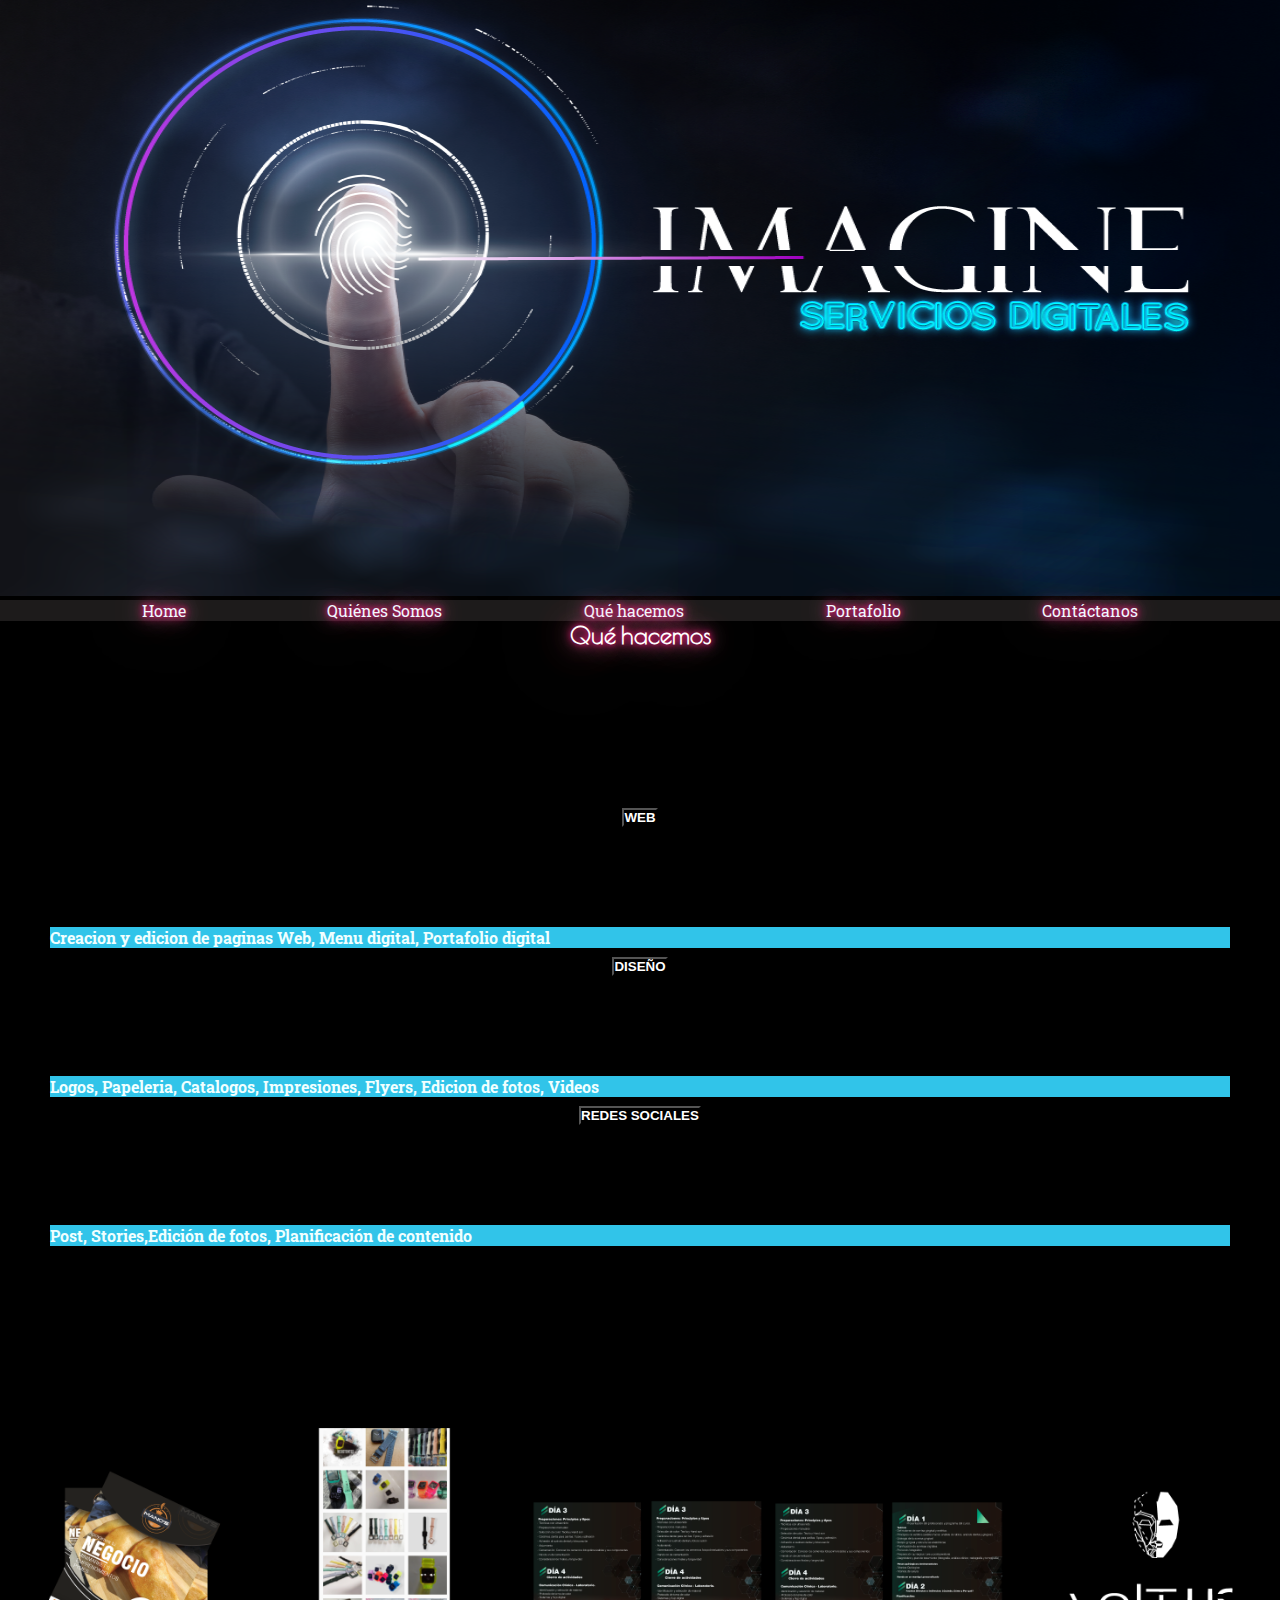
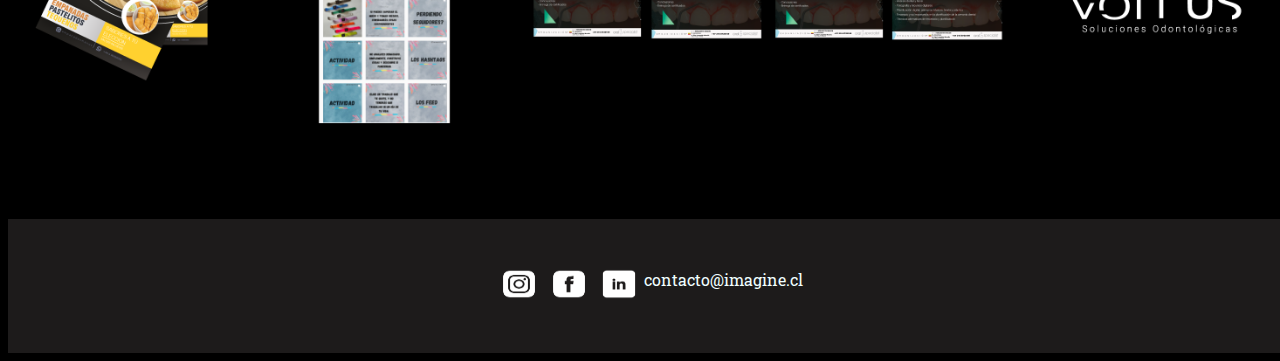
<file: pages/quehacemos.html>
<!DOCTYPE html>
<html lang="en">
<head>
  <meta charset="UTF-8">
  <meta http-equiv="X-UA-Compatible" content="IE=edge">
  <meta name="viewport" content="width=device-width, initial-scale=1.0">
  <meta name="description" content=" Plataforma que ofrece servicios para creacion de contenido dígital,logos, publicaciones para redes sociales, videos, edicion de fotografías y más"/>
  <meta name="keywords" content="Servicios digitales, creación de contenidos, diseño web, creacion y edición de videos, creación de logos, publicidad, diseño gráfico, desarrollo web, emprendimiento, herramientas para emprendedores, redes sociales, freelancers,catálogos, edición de contenido, portafolio,"/>
  <title>Qué hacemos - Imagine Servicios Digitales </title>

  <link rel="preconnect" href="https://fonts.googleapis.com">
<link rel="preconnect" href="https://fonts.gstatic.com" crossorigin>
<link href="https://fonts.googleapis.com/css2?family=Roboto+Slab:wght@200&display=swap" rel="stylesheet">

<!-- CSS only -->
<link href="https://cdn.jsdelivr.net/npm/bootstrap@5.2.0-beta1/dist/css/bootstrap.min.css" rel="stylesheet" integrity="sha384-0evHe/X+R7YkIZDRvuzKMRqM+OrBnVFBL6DOitfPri4tjfHxaWutUpFmBp4vmVor" crossorigin="anonymous">
<script src="https://cdn.jsdelivr.net/npm/bootstrap@5.2.0-beta1/dist/js/bootstrap.bundle.min.js" integrity="sha384-pprn3073KE6tl6bjs2QrFaJGz5/SUsLqktiwsUTF55Jfv3qYSDhgCecCxMW52nD2" crossorigin="anonymous"></script>

<!--Segunda fuente NEUTON-->
<link href="https://fonts.googleapis.com/css2?family=Neuton:wght@300&family=Oswald:wght@300&family=Roboto+Slab:wght@200&display=swap" rel="stylesheet">
<link rel="stylesheet" href="../css/style.css">

<!--Tercera fuente SERIF DISPLAY-->
<link rel="preconnect" href="https://fonts.googleapis.com">
<link rel="preconnect" href="https://fonts.gstatic.com" crossorigin>
<link href="https://fonts.googleapis.com/css2?family=DM+Serif+Display&family=Neuton:wght@300&family=Oswald:wght@300&family=Roboto+Slab:wght@200&display=swap" rel="stylesheet">

<!--Cuarta fuente Poiret One-->
<link rel="preconnect" href="https://fonts.googleapis.com">
<link rel="preconnect" href="https://fonts.gstatic.com" crossorigin>
<link href="https://fonts.googleapis.com/css2?family=DM+Serif+Display&family=Neuton:wght@300&family=Oswald:wght@300&family=Poiret+One&family=Roboto+Slab:wght@200&display=swap" rel="stylesheet">

<body>
  <header>
    <img src="../imagenes/imagen6.png" alt="" width="100%" height=596px>
    </header>
  <ul class="menu">
    <li><a href="../index.html">Home</a></li>
    <li><a href="quienessomos.html">Quiénes Somos</a></li>
    <li><a href="quehacemos.html">Qué hacemos</a></li>
    <li><a href="portafolio.html">Portafolio</a></li>
    <li><a href="contactanos.html">Contáctanos</a></li>
</ul>
<h2>Qué hacemos</h2>
      <div class="accordion" id="accordionExample">

        <div class="accordion-item">
          <h2 class="accordion-header" id="headingOne">
            <button class="accordion-button" type="button" data-bs-toggle="collapse" data-bs-target="#collapseOne" aria-expanded="true" aria-controls="collapseOne">
              <strong>WEB</strong>
            </button>
          </h2>
          <div id="collapseOne" class="accordion-collapse collapse show" aria-labelledby="headingOne" data-bs-parent="#accordionExample">
            <div class="accordion-body">
              <strong>Creacion y edicion de paginas Web, Menu digital, Portafolio digital</strong> 
            </div>
          </div>
        </div>
        <div class="accordion-item">
          <h2 class="accordion-header" id="headingTwo">
            <button class="accordion-button collapsed" type="button" data-bs-toggle="collapse" data-bs-target="#collapseTwo" aria-expanded="false" aria-controls="collapseTwo">
              <strong>DISEÑO</strong>
            </button>
          </h2>
          <div id="collapseTwo" class="accordion-collapse collapse" aria-labelledby="headingTwo" data-bs-parent="#accordionExample">
            <div class="accordion-body">
              <strong>Logos, Papeleria, Catalogos, Impresiones, Flyers, Edicion de fotos, Videos</strong> 
            </div>
          </div>
        </div>
        <div class="accordion-item">
          <h2 class="accordion-header" id="headingThree">
            <button class="accordion-button collapsed" type="button" data-bs-toggle="collapse" data-bs-target="#collapseThree" aria-expanded="false" aria-controls="collapseThree">
              <strong>REDES SOCIALES</strong>
            </button>
          </h2>
          <div id="collapseThree" class="accordion-collapse collapse" aria-labelledby="headingThree" data-bs-parent="#accordionExample">
            <div class="accordion-body">
              <strong>Post, Stories,Edición de fotos, Planificación de contenido</strong> 
            </div>
          </div>
        </div>
      </div>
      
      <div>
        <img src="../imagenes/quehacemos.png" width="100%" height="80%" alt="">
      </div>

    
<footer class="pie">
  <div class="hijopie">
      <a href="http://instagram.com">  <img  src="../imagenes/logoinsta.png" width="50px" height="30px" alt="" target="blank"></a>
      <a href="http://facebook.com">  <img  src="../imagenes/logoface.png" width="50px" height="30px" alt=""></a>
      <a href="http://linkedin.com">  <img  src="../imagenes/logolkdin.png" width="50px" height="30px" alt=""></a>  
      <p>contacto@imagine.cl</p>
    </div>
</footer>
        <!-- JavaScript Bundle with Popper -->
<script src="https://cdn.jsdelivr.net/npm/bootstrap@5.2.0-beta1/dist/js/bootstrap.bundle.min.js" integrity="sha384-pprn3073KE6tl6bjs2QrFaJGz5/SUsLqktiwsUTF55Jfv3qYSDhgCecCxMW52nD2" crossorigin="anonymous"></script>
</body>
</html>
</file>
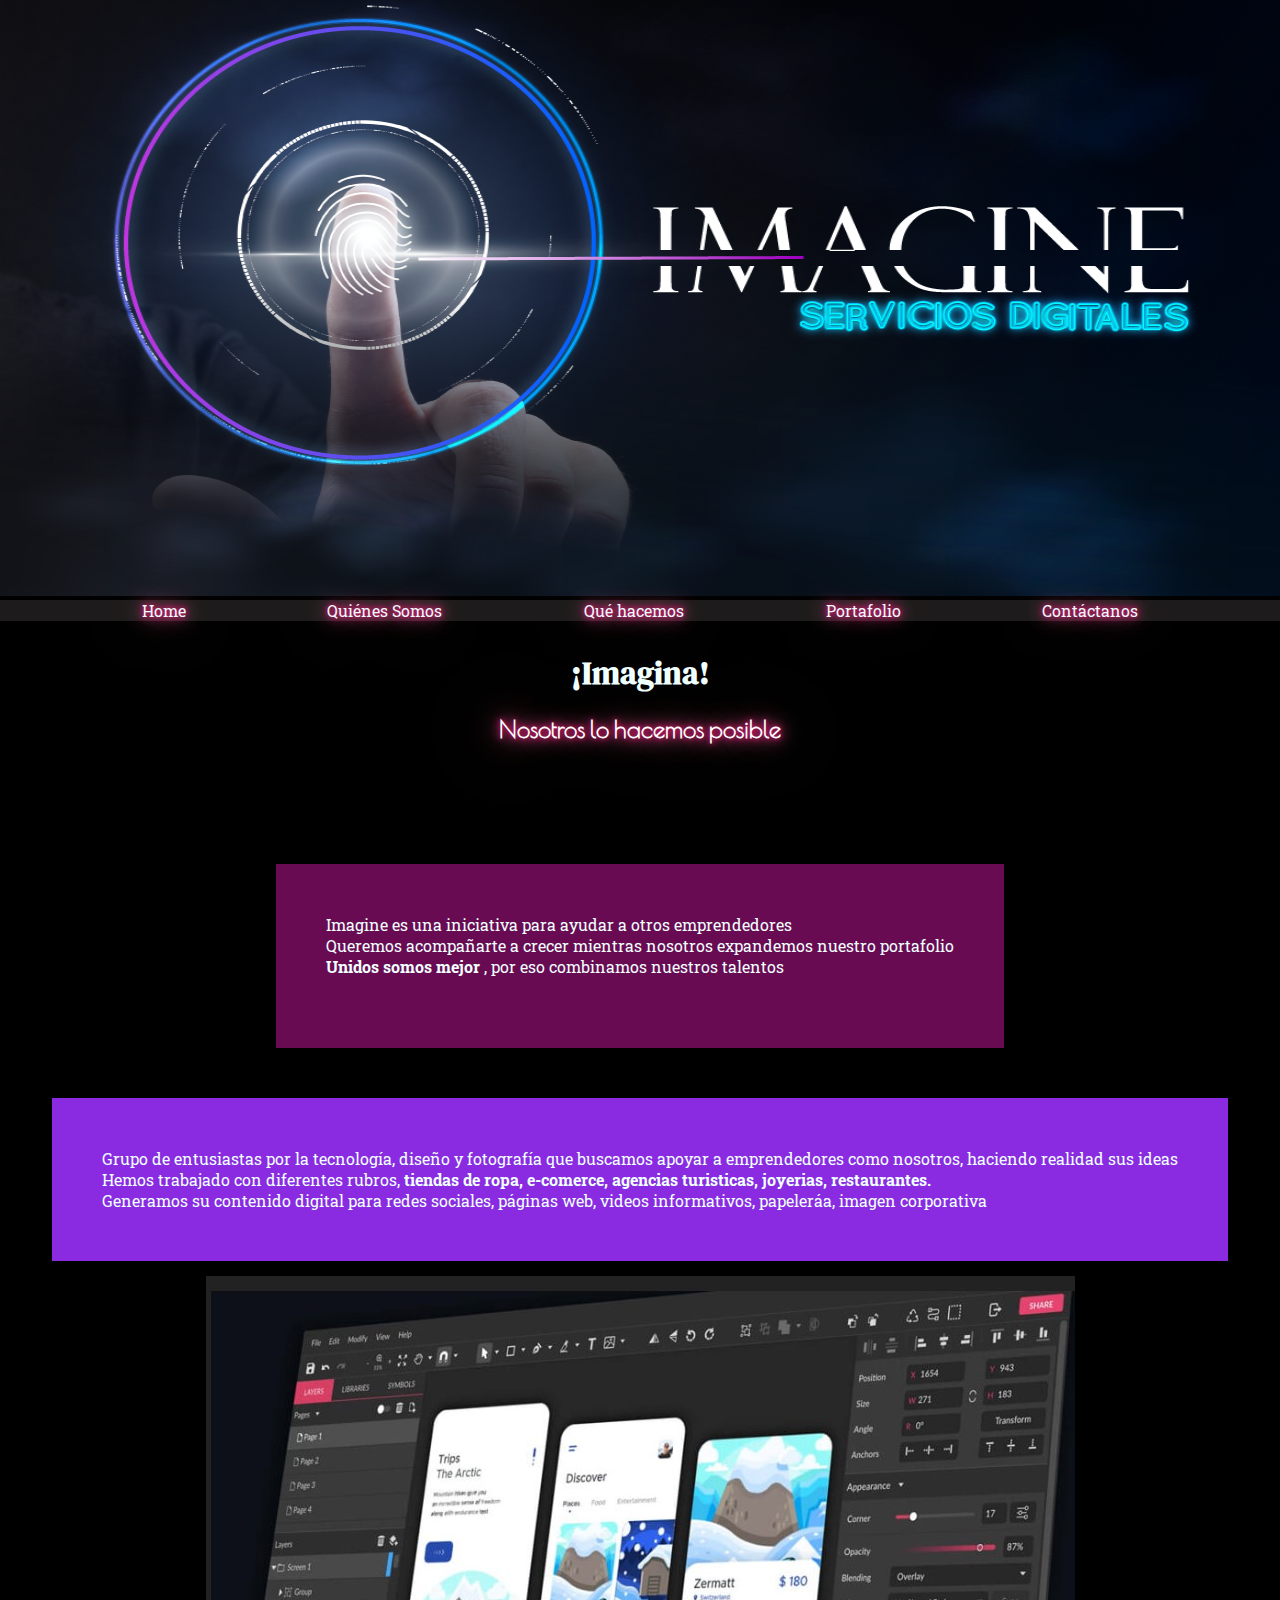
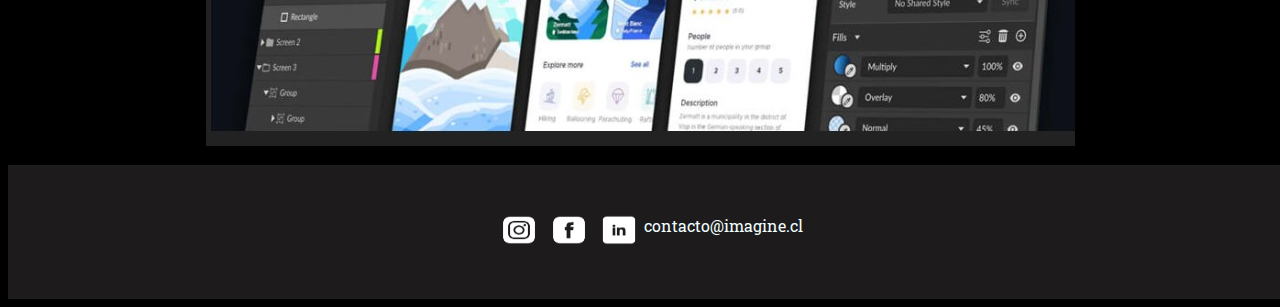
<file: pages/quienessomos.html>
<!DOCTYPE html>
<html lang="en">
<head>
    <meta charset="UTF-8">
    <meta http-equiv="X-UA-Compatible" content="IE=edge">
    <meta name="viewport" content="width=device-width, initial-scale=1.0">
    <meta name="description" content=" Plataforma que ofrece servicios para creacion de contenido dígital,logos, publicaciones para redes sociales, videos, edicion de fotografías y más"/>
    <meta name="keywords" content="Servicios digitales, creación de contenidos, diseño web, creacion y edición de videos, creación de logos, publicidad, diseño gráfico, desarrollo web, emprendimiento, herramientas para emprendedores, redes sociales, freelancers,catálogos, edición de contenido, portafolio,"/>
    <title>Quiénes Somos - Imagine Servicios Digitales </title>


    <link rel="preconnect" href="https://fonts.googleapis.com">
<link rel="preconnect" href="https://fonts.gstatic.com" crossorigin>
<link href="https://fonts.googleapis.com/css2?family=Roboto+Slab:wght@200&display=swap" rel="stylesheet">
<!-- CSS only -->
<link href="https://cdn.jsdelivr.net/npm/bootstrap@5.2.0-beta1/dist/css/bootstrap.min.css" rel="stylesheet" integrity="sha384-0evHe/X+R7YkIZDRvuzKMRqM+OrBnVFBL6DOitfPri4tjfHxaWutUpFmBp4vmVor" crossorigin="anonymous">
<script src="https://cdn.jsdelivr.net/npm/bootstrap@5.2.0-beta1/dist/js/bootstrap.bundle.min.js" integrity="sha384-pprn3073KE6tl6bjs2QrFaJGz5/SUsLqktiwsUTF55Jfv3qYSDhgCecCxMW52nD2" crossorigin="anonymous"></script>
<!--Segunda fuente NEUTON-->
<link href="https://fonts.googleapis.com/css2?family=Neuton:wght@300&family=Oswald:wght@300&family=Roboto+Slab:wght@200&display=swap" rel="stylesheet">
<link rel="stylesheet" href="../css/style.css">
<!--Tercera fuente SERIF DISPLAY-->
<link rel="preconnect" href="https://fonts.googleapis.com">
<link rel="preconnect" href="https://fonts.gstatic.com" crossorigin>
<link href="https://fonts.googleapis.com/css2?family=DM+Serif+Display&family=Neuton:wght@300&family=Oswald:wght@300&family=Roboto+Slab:wght@200&display=swap" rel="stylesheet">
<!--Cuarta fuente Poiret One-->
<link rel="preconnect" href="https://fonts.googleapis.com">
<link rel="preconnect" href="https://fonts.gstatic.com" crossorigin>
<link href="https://fonts.googleapis.com/css2?family=DM+Serif+Display&family=Neuton:wght@300&family=Oswald:wght@300&family=Poiret+One&family=Roboto+Slab:wght@200&display=swap" rel="stylesheet">
<body>
    <header>
        <img src="../imagenes/imagen6.png" alt="" width="100%" height=596px>
        </header>
    <ul class="menu">
        <li><a href="../index.html">Home</a></li>
        <li><a href="quienessomos.html">Quiénes Somos</a></li>
        <li><a href="quehacemos.html">Qué hacemos</a></li>
        <li><a href="portafolio.html">Portafolio</a></li>
        <li><a href="contactanos.html">Contáctanos</a></li>
    </ul>
    <div #titulo>
        <h1>¡Imagina!</h1>
        <h2>Nosotros lo hacemos posible</h2>

<br>
<div class="contenedor2">

<div class="quienesomos1">
<p>Imagine es una iniciativa  para ayudar a otros emprendedores</p>
<p>Queremos acompañarte a crecer mientras nosotros expandemos nuestro portafolio</p>
<p> <strong>Unidos somos mejor</strong> , por eso combinamos nuestros talentos</p>
<br>
</div>

<div class="quienesomos2">
<p>Grupo de entusiastas por la tecnología, diseño y fotografía que buscamos apoyar a emprendedores como nosotros, haciendo realidad sus ideas</p>
<p>Hemos trabajado con diferentes rubros, <strong> tiendas de ropa, e-comerce, agencias turisticas, joyerias, restaurantes.</strong></p>
<p>Generamos su contenido digital para redes sociales, páginas web, videos informativos, papeleráa, imagen corporativa</p>
</div>

</div>

<div class="contenedorimagen">
    
    <div class="contenedorquehacemos">
        <img class="imagen4"src="../imagenes/imagen4.jpg" alt="">
    </div>
</div>


<footer class="pie">
    <div class="hijopie">
        <a href="http://instagram.com">  <img  src="../imagenes/logoinsta.png" width="50px" height="30px" alt="" target="blank"></a>
        <a href="http://facebook.com">  <img  src="../imagenes/logoface.png" width="50px" height="30px" alt=""></a>
        <a href="http://linkedin.com">  <img  src="../imagenes/logolkdin.png" width="50px" height="30px" alt=""></a>  
        <p>contacto@imagine.cl</p>
    </div>
</footer>
<!-- JavaScript Bundle with Popper -->
<script src="https://cdn.jsdelivr.net/npm/bootstrap@5.2.0-beta1/dist/js/bootstrap.bundle.min.js" integrity="sha384-pprn3073KE6tl6bjs2QrFaJGz5/SUsLqktiwsUTF55Jfv3qYSDhgCecCxMW52nD2" crossorigin="anonymous"></script>
</body>

</html>
</file>
<file: css/style.css>
*{
    padding: 0;
    margin: 0;
    box-sizing: border-box;
}
body{
    background-color: black;
    font-family: 'Roboto Slab', serif;
    color: azure;
    
    
}
.neon{
 
        color: #fff;
       
        text-shadow:
            0 0 5px rgba(0,178,255,1),
            0 0 10px rgba(0,178,255,1),
            0 0 20px rgba(0,178,255,1),
            0 0 40px rgba(38,104,127,1),
            0 0 80px rgba(38,104,127,1),
            0 0 90px rgba(38,104,127,1),
            0 0 100px rgba(38,104,127,1),
            0 0 140px rgba(38,104,127,1),
            0 0 180px rgba(38,104,127,1);
            text-align: center;
    }


   

.menu{
    list-style: none;
    display: flex;
    justify-content: space-evenly;
    color: #fff;
    text-shadow:
        0 0 5px rgb(214, 31, 107),
        0 0 10px rgb(255, 0, 128),
        0 0 20px rgb(245, 152, 180),
        0 0 40px rgb(238, 132, 164),
        0 0 80px rgba(238, 132, 164),
        0 0 90px rgba(238, 132, 164),
        0 0 100px rgba(238, 132, 164),
        0 0 140px rgba(238, 132, 164),
        0 0 180px rgba(238, 132, 164);
        background-color: #1d1b1b;
        padding: auto;
}

h1{
    text-align: center;
    margin-top: 30px;
    margin-bottom: 20px;
    font-family: 'DM Serif Display', serif;

}
h2{
    text-align: center;
    margin-bottom: 100px;
    font-family: 'Poiret One', cursive;
    color: #fff;
    text-shadow:
        0 0 5px rgb(214, 31, 107),
        0 0 10px rgb(255, 0, 128),
        0 0 20px rgb(245, 152, 180),
        0 0 40px rgb(238, 132, 164),
        0 0 80px rgba(238, 132, 164),
        0 0 90px rgba(238, 132, 164),
        0 0 100px rgba(238, 132, 164),
        0 0 140px rgba(238, 132, 164),
        0 0 180px rgba(238, 132, 164);
}
  


.primeraseccion{
    display: flex;
    justify-content: space-between;
    
}

.primerseccion{
    background-color: black;
    margin-left: 50px;

    

}
.hijo{
    background-color: black;
    margin-right: 50px;
    flex-direction: column;
}

.listaservicios{
display: flex;
justify-content: center;
}
.listalogos{
    list-style: none;
    display: flex;
    justify-content: center;
    flex-wrap: wrap;

}
a{
    color: aliceblue;
    text-decoration: none;
}
form{
    background-image: url(https://p4.wallpaperbetter.com/wallpaper/687/802/393/neon-purple-pink-simple-wallpaper-preview.jpg);
    background-repeat: no-repeat;
    height: 100%;

}


.contenedorvideo{
    margin-top: 300px;
   display: flex;
   justify-content: center;
}


.grid{
    width: 80%;
    margin: 0 auto;
    padding-left: 15px;
}
.cajagrid{
    width: 150px;
    height: 150px;
    border: 4px solid rgb(235, 49, 89);
    margin: 15px;
    color: black;
    text-align: center;
    float: left;
}
footer{
    margin-top: 15%;
    background-color: #1d1b1b;
    width: 100%;
    }

.contenedor2{
    display: flex;
    flex-wrap: wrap;
    justify-content: center;
    
}

.quienesomos1{
    background-color: rgb(105, 11, 82);
    padding: 50px;
}
.quienesomos2{
    margin-top: 50px;
    padding: 50px;
    background-color: blueviolet;  
}
.contenedorformulario{
    display: flex;
    justify-content: center;
    margin-top: 100px;
}
.contenedorimagen{
    margin: 15px;
    display: flex;
    justify-content: center;
}


       
    .grid{

        display: flex;
    }

    .cajagrid{
       float: left;
      
    }
   
   
    .contenedorformulario{
      width: 95%;
      display: flex;
      margin:auto;
    }
    form{
        width: 50%;
        font-size: small;
        align-items: left;
    }
    textarea{
        width: 160px;
    }
    footer{
        padding-top: 50px;
    }
.contenedorcarrusel{
    margin-top: 100px;
    padding-top: 50px;
    padding-right: 200px;
    padding-bottom: 50px;
    padding-left: 200px; 
}
.contenedorgrilla1{
    display: flex;
    margin-bottom: 100px;
    padding-top: 10px;
    padding-right: 10px;
    padding-bottom: 10px;
    padding-left: 10px;
    
}
.carousel-control-prev,.carousel-control-next{
    padding-top: 800px;
    margin-top: 850px;
}
#carouselExampleSlidesOnly{
    padding: 100px 100px 100px 100px;
}

.dentro{
    width: 100%;
    justify-content:space-around
}
#accordionExample{
    padding: 50px;
    
}
.accordion-body{
    background-color: rgb(49, 196, 233);
}
.accordion-button{
    background-color:black;
    color: #fff;
    
}
.contenedorboton{
   padding: auto;
    margin-left: 600px;
    margin-right: 200px;

  
}
.btn-neon{
    position: relative;
    display: inline-block;
    padding: 15px 30px;
    color: #fff;
    letter-spacing: 4px;
    font-size: 20;
    text-decoration: none;
    overflow: hidden;
    transition: 0.2s;
    
}
.btn-neon:hover{
    background-color: fuchsia;
    box-shadow: 0 0 10px fuchsia, 0 0 40px fuchsia, 0 0 80px fuchsia;
    transition-delay: 1s;
}
.btn-neon span{
    position: absolute;
    display: block;
}
#span1{
    top: 0;
    left: -100%;
    width: 100%;
    height: 2px;
    background: linear-gradient(90deg,transparent,fuchsia)
}
.btn-neon:hover #span1{
    left: 100%;
    transition: 1seg;
}
#span3{
    bottom: 0;
    right: -100;
    width: 100%;
    height: 2px;
    background: linear-gradient(90deg,transparent,fuchsia)
}
.btn-neon:hover #span3{
    right:100%;
    transition:1s;
}
#span2{
    top: -100;
    right:0;
    width: 2px;
    height: 100%;
    background: linear-gradient(90deg,transparent,fuchsia)
}
.btn-neon:hover #span2{
    top: 100%;
    transition:1s;
    transition-delay: 0.25s;
}
#span4{
    bottom: -100%;
    left: 0;
    width: 2px;
    height: 100%;
    background: linear-gradient(90deg,transparent,fuchsia)
}
.btn-neon:hover #span4{
    bottom: 100%;
    transition:1s;
    transition-delay: 0.75s;
}
.contenedorformulario:hover{
    transform: scale(1.5);
    transition-delay: 0.75s;
}


.pie{
    margin-top: 200px;
    margin-right: 100px;
    align-items: center;
    display: flex;
   
}
.hijopie{
    justify-content: center;
    margin: auto    ;
    width: 100%;
    padding-right: 100px;
    padding-left: 100px;
    margin-bottom: 50px;
    display: flex;
    
}




/*Inicio parte responsive*/
/*Nota para el tutor
Aún se me dificulta el tema de las Medias Q asi que dejo los colores para guiarme*/


@media screen and (max-width:1920px) {
    body{
        background-color: rgb(0, 0, 0);
    }
    
}
/*desktop*/
@media screen and (max-width:1280px) {
    body{
        background-color: black
    }
    
}
/*mobile*/
@media screen and (max-width:800px) {
    body{
        background-color: rgb(0, 0, 0);
    }
    .primeraseccion{
        display: flex;
        flex-wrap: wrap;
       
    }
    .primerseccion{
        margin: auto;
    }
    .hijo{
        margin: auto;
        padding: 5%;
    }
    .video{
        width: 335px;
    }
    .contenedorcarrusel{
        height: 50%;
        width: 100%;
    }
    .contenedorboton{
        margin-left: 270px;
}
.pie{
    margin-top: 200px;
    margin-right: 20px;
}

}
@media screen and (max-width:200px) {
    body{
        background-color:rgb(0, 0, 0)
    }
    .primeraseccion{
        display: flex;
        flex-wrap: wrap;
       
    }
    .primerseccion{
        margin: 30px;
    }
    .hijo{
        margin: auto;
        justify-content: center;
    }
    .video{
        width: 335px;
    }
    .header{
        width: 50%;
    }
    .pie{
        margin: 8px;
    }
    .imagen4{
        width: 100%;
    }
    .contenedorcarrusel{
        height: 200px;
        width: 50%;
    }
    .contenedorboton{
        margin-left: 270px;
}
}
@media only screen 
and (min-width: 320px){}

  body{
        background-color:rgb(0, 0, 0)
    }
    .primeraseccion{
        display: flex;
        flex-wrap: wrap;
       
    }
    .primerseccion{
        margin: 30px;
    }
    .hijo{
        margin: auto;
        justify-content: center;
    }
    .video{
        width: 335px;
    }
    .header{
        width: 50%;
    }
    .pie{
        margin: 8px;
    }
    .imagen4{
        width: 100%;
    }
    .contenedorcarrusel{
        margin: 50px 80px 80px 50px;
        padding: 50px 80px 40px 50px;
        
    }
    .contenedorboton{
        margin-left: 270px;
    }
</file>
<file: style.css>
body{
    background-color: black;
    font-family: 'Roboto Slab', serif;
    color: azure;
    
}
.neon{
 
        color: #fff;
       
        text-shadow:
            0 0 5px rgba(0,178,255,1),
            0 0 10px rgba(0,178,255,1),
            0 0 20px rgba(0,178,255,1),
            0 0 40px rgba(38,104,127,1),
            0 0 80px rgba(38,104,127,1),
            0 0 90px rgba(38,104,127,1),
            0 0 100px rgba(38,104,127,1),
            0 0 140px rgba(38,104,127,1),
            0 0 180px rgba(38,104,127,1);
            text-align: center;
    }


   

.menu{
    list-style: none;
    display: flex;
    justify-content: space-evenly;
    color: #fff;
    text-shadow:
        0 0 5px rgb(214, 31, 107),
        0 0 10px rgb(255, 0, 128),
        0 0 20px rgb(245, 152, 180),
        0 0 40px rgb(238, 132, 164),
        0 0 80px rgba(238, 132, 164),
        0 0 90px rgba(238, 132, 164),
        0 0 100px rgba(238, 132, 164),
        0 0 140px rgba(238, 132, 164),
        0 0 180px rgba(238, 132, 164);
}

h1{
    text-align: center;
    margin-top: 30px;
    margin-bottom: 20px;
    font-family: 'DM Serif Display', serif;

}
h2{
    text-align: center;
    margin-bottom: 100px;
    font-family: 'Poiret One', cursive;
    color: #fff;
    text-shadow:
        0 0 5px rgb(214, 31, 107),
        0 0 10px rgb(255, 0, 128),
        0 0 20px rgb(245, 152, 180),
        0 0 40px rgb(238, 132, 164),
        0 0 80px rgba(238, 132, 164),
        0 0 90px rgba(238, 132, 164),
        0 0 100px rgba(238, 132, 164),
        0 0 140px rgba(238, 132, 164),
        0 0 180px rgba(238, 132, 164);
}
  


.primeraseccion{
    display: flex;
    justify-content: space-between;
    
}

.primerseccion{
    background-color: black;
    margin-left: 50px;

    

}
.hijo{
    background-color: black;
    margin-right: 50px;
    flex-direction: column;
}

.listaservicios{
display: flex;
justify-content: center;
}
.listalogos{
    list-style: none;
    display: flex;
    justify-content: center;
    flex-wrap: wrap;

}
a{
    color: aliceblue;
    text-decoration: none;
}
form{
    background-image: url(https://p4.wallpaperbetter.com/wallpaper/687/802/393/neon-purple-pink-simple-wallpaper-preview.jpg);
    background-repeat: no-repeat;
    height: 100%;

}


.contenedorvideo{
    margin-top: 300px;
   display: flex;
   justify-content: center;
}


.grid{
    width: 80%;
    margin: 0 auto;
    padding-left: 15px;
}
.cajagrid{
    width: 150px;
    height: 150px;
    border: 4px solid rgb(235, 49, 89);
    margin: 15px;
    color: black;
    text-align: center;
    float: left;
}
footer{
    margin-top: 15%;
    border: solid;
    }

.contenedor2{
    display: flex;
    flex-wrap: wrap;
    justify-content: center;
    
}

.quienesomos1{
    background-color: rgb(105, 11, 82);
    padding: 50px;
}
.quienesomos2{
    margin-top: 50px;
    padding: 50px;
    background-color: blueviolet;  
}
.contenedorformulario{
    display: flex;
    justify-content: center;
    margin-top: 100px;
}
.contenedorimagen{
    margin: 15px;
    display: flex;
    justify-content: center;
}


       
    .grid{

        display: flex;
    }

    .cajagrid{
       float: left;
      
    }
   
   
    .contenedorformulario{
      width: 95%;
      display: flex;
      margin:auto;
    }
    form{
        width: 50%;
        font-size: small;
        align-items: left;
    }
    textarea{
        width: 160px;
    }
    footer{
        padding-top: 50px;
    }
.contenedorcarrusel{
    margin-top: 100px;
    padding-top: 50px;
    padding-right: 200px;
    padding-bottom: 50px;
    padding-left: 200px; 
}
.contenedorgrilla1{
    display: flex;
    margin-bottom: 100px;
    padding-top: 10px;
    padding-right: 10px;
    padding-bottom: 10px;
    padding-left: 10px;
    
}
.carousel-control-prev,.carousel-control-next{
    margin-top: 850px;
}

.dentro{
    width: 100%;
    justify-content:space-around
}
#accordionExample{
    padding: 50px;
    
}
.accordion-body{
    background-color: rgb(49, 196, 233);
}
.accordion-button{
    background-color:black;
    color: #fff;
    
}
.btn-neon{
    position: relative;
    display: inline-block;
    padding: 15px 30px;
    color: #fff;
    letter-spacing: 4px;
    font-size: 20;
    text-decoration: none;
    overflow: hidden;
    transition: 0.2s;
}
.btn-neon:hover{
    background-color: fuchsia;
    box-shadow: 0 0 10px fuchsia, 0 0 40px fuchsia, 0 0 80px fuchsia;
    transition-delay: 1s;
}
.btn-neon span{
    position: absolute;
    display: block;
}
#span1{
    top: 0;
    left: -100%;
    width: 100%;
    height: 2px;
    background: linear-gradient(90deg,transparent,fuchsia)
}
.btn-neon:hover #span1{
    left: 100%;
    transition: 1seg;
}
#span3{
    bottom: 0;
    right: -100;
    width: 100%;
    height: 2px;
    background: linear-gradient(90deg,transparent,fuchsia)
}
.btn-neon:hover #span3{
    right:100%;
    transition:1s;
}
#span2{
    top: -100;
    right:0;
    width: 2px;
    height: 100%;
    background: linear-gradient(90deg,transparent,fuchsia)
}
.btn-neon:hover #span2{
    top: 100%;
    transition:1s;
    transition-delay: 0.25s;
}
#span4{
    bottom: -100%;
    left: 0;
    width: 2px;
    height: 100%;
    background: linear-gradient(90deg,transparent,fuchsia)
}
.btn-neon:hover #span4{
    bottom: 100%;
    transition:1s;
    transition-delay: 0.75s;
}
.contenedorformulario:hover{
    transform: scale(1.5);
    transition-delay: 0.75s;
}
/*Inicio parte responsive*/
/*Nota para el tutor
Aún se me dificulta el tema de las Medias Q asi que dejo los colores para guiarme*/


@media screen and (max-width:1920px) {
    body{
        background-color: rgb(0, 0, 0);
    }
    
}

@media screen and (max-width:1280px) {
    body{
        background-color: black
    }
    
}

@media screen and (max-width:800px) {
    body{
        background-color: rgb(0, 0, 0);
    }
    .primeraseccion{
        display: flex;
        flex-wrap: wrap;
       
    }
    .primerseccion{
        margin: auto;
    }
    .hijo{
        margin: auto;
        padding: 5%;
    }
    .video{
        width: 335px;
    }
}

@media screen and (max-width:400px) {
    body{
        background-color:rgb(0, 0, 0)
    }
    .primeraseccion{
        display: flex;
        flex-wrap: wrap;
       
    }
    .primerseccion{
        margin: 30px;
    }
    .hijo{
        margin: auto;
        justify-content: center;
    }
    .video{
        width: 335px;
    }
    .header{
        width: 50%;
    }
    .pie{
        margin: 8px;
    }
    .imagen4{
        width: 100%;
    }
}
</file>
